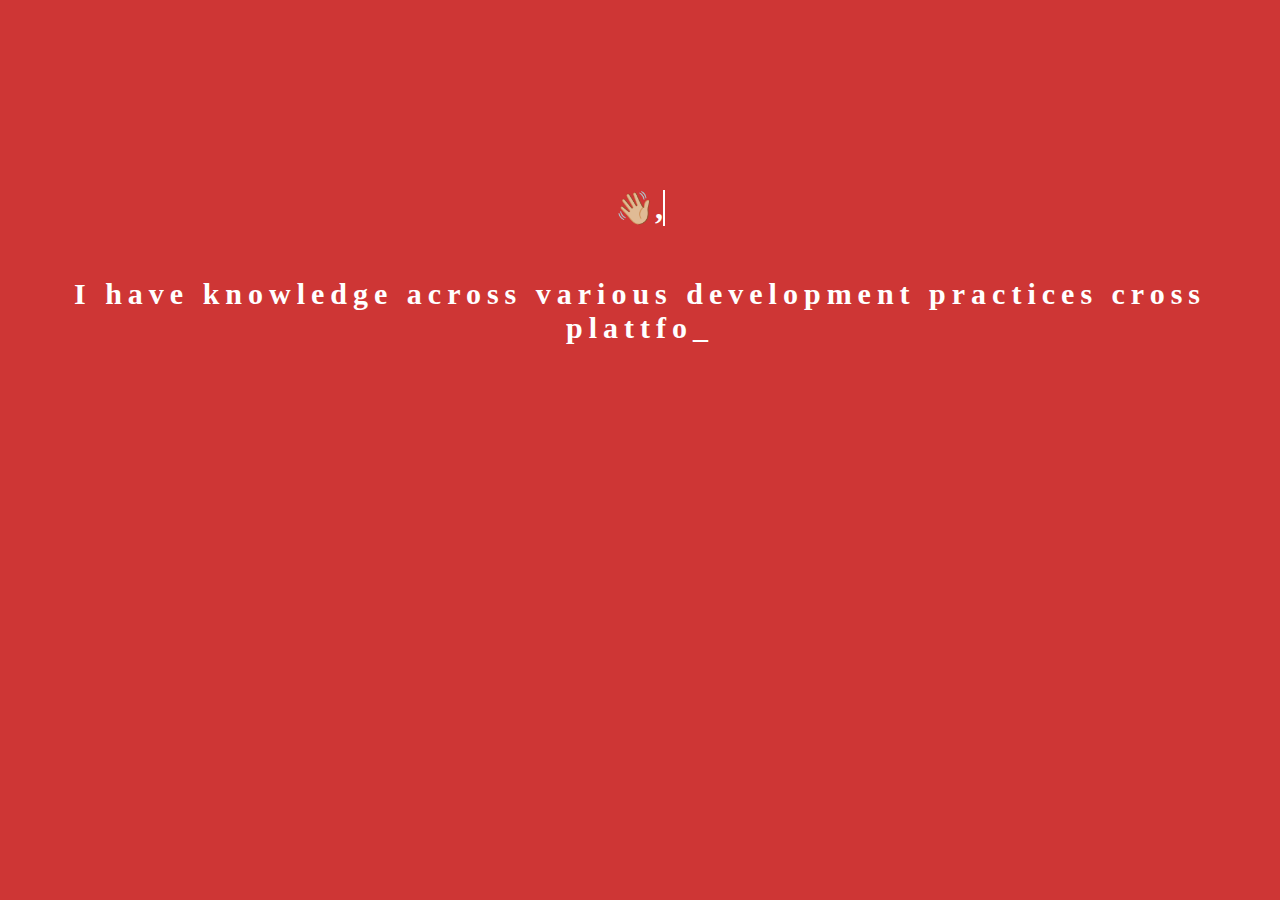
<file: index.html>
<!DOCTYPE html>
<html>

<head>
	<meta name="viewport" content="width=device-width, initial-scale=1.0">

	<title>Regedit</title>
	<style>
		body {
 	 background-color:#ce3635;;
 	 text-align: center;
  	 color:#fff;
  	 padding-top:10em;
}
		#text {
  	  font-family: 'Waiting for the Sunrise', cursive; 
 	  font-size:30px; 
 	  margin: 10px 50px; 
	  letter-spacing: 6px; 
	  font-weight: bold;
	  margin-top: 50px;
}

* { color:#fff; text-decoration: none;}
	</style>
</head>
<body>





<h1>
  <a href="/" class="typewrite" data-period="2000" data-type='[ "👋🏼, Im Emmanuel.🕶",
							     "I am a UI/UX devleloper👨‍🏭 who loves creating Stuff.🧎🏼",
							     "I love design 👨🏼‍🎨 and Innovation.🤖", "One day hope to found my StartUp.🙂🌈  " ,
							     "I code ⌨️ 🌊 in a variety of languages {🧈, 🥞 , 🧇 , 🥓 , 🥩 ,🍗 ,🍖 ,🦴} across various fields of Software Development. 👻"]'>
    <span class="wrap"></span>
  </a>
</h1>

	
	<div id="text"> <div id="typedtext"></div></div>

<script>


var TxtType = function(el, toRotate, period) {
        this.toRotate = toRotate;
        this.el = el;
        this.loopNum = 0;
        this.period = parseInt(period, 10) || 2000;
        this.txt = '';
        this.tick();
        this.isDeleting = false;
    };

    TxtType.prototype.tick = function() {
        var i = this.loopNum % this.toRotate.length;
        var fullTxt = this.toRotate[i];

        if (this.isDeleting) {
        this.txt = fullTxt.substring(0, this.txt.length - 1);
        } else {
        this.txt = fullTxt.substring(0, this.txt.length + 1);
        }

        this.el.innerHTML = '<span class="wrap">'+this.txt+'</span>';

        var that = this;
        var delta = 200 - Math.random() * 100;

        if (this.isDeleting) { delta /= 2; }

        if (!this.isDeleting && this.txt === fullTxt) {
        delta = this.period;
        this.isDeleting = true;
        } else if (this.isDeleting && this.txt === '') {
        this.isDeleting = false;
        this.loopNum++;
        delta = 500;
        }

        setTimeout(function() {
        that.tick();
        }, delta);
    };

    window.onload = function() {
        var elements = document.getElementsByClassName('typewrite');
        for (var i=0; i<elements.length; i++) {
            var toRotate = elements[i].getAttribute('data-type');
            var period = elements[i].getAttribute('data-period');
            if (toRotate) {
              new TxtType(elements[i], JSON.parse(toRotate), period);
            }
        }
        // INJECT CSS
        var css = document.createElement("style");
        css.type = "text/css";
        css.innerHTML = ".typewrite > .wrap { border-right: 0.08em solid #fff}";
        document.body.appendChild(css);
    };

	
</script>
<script>
// set up text to print, each item in array is new line
var aText = new Array(
"I have knowledge across various development practices cross plattform.", 
	"JS (Es6),",
	"NodeJS And Express,",
	"PHP,",
	"Python,",
	"C++,",
	"C#,",
	"Dart (Flutter)",
	"Kotlin,",
	"SQL",
	"React,",
  "TypeScript,",
  "ElectronJS,",
  "Java,",
	"EmojiCode🤔 (🤓).",
	"I'm also able to use their respective libraries, modules, packages,etc.",
	"I also use Version control and have experience In Project Management and Development.",
	" 🇳🇬 ",
);
var iSpeed = 10; // time delay of print out
var iIndex = 0; // start printing array at this posision
var iArrLength = aText[0].length; // the length of the text array
var iScrollAt = 20; // start scrolling up at this many lines
 
var iTextPos = 0; // initialise text position
var sContents = ''; // initialise contents variable
var iRow; // initialise current row
 
function typewriter()
{
 sContents =  ' ';
 iRow = Math.max(0, iIndex-iScrollAt);
 var destination = document.getElementById("typedtext");
 
 while ( iRow < iIndex ) {
  sContents += aText[iRow++] + '<br />';
 }
 destination.innerHTML = sContents + aText[iIndex].substring(0, iTextPos) + "_";
 if ( iTextPos++ == iArrLength ) {
  iTextPos = 0;
  iIndex++;
  if ( iIndex != aText.length ) {
   iArrLength = aText[iIndex].length;
   setTimeout("typewriter()", 500);
  }
 } else {
  setTimeout("typewriter()", iSpeed);
 }
}


typewriter();


	</script>









</body>

</html>
</file>
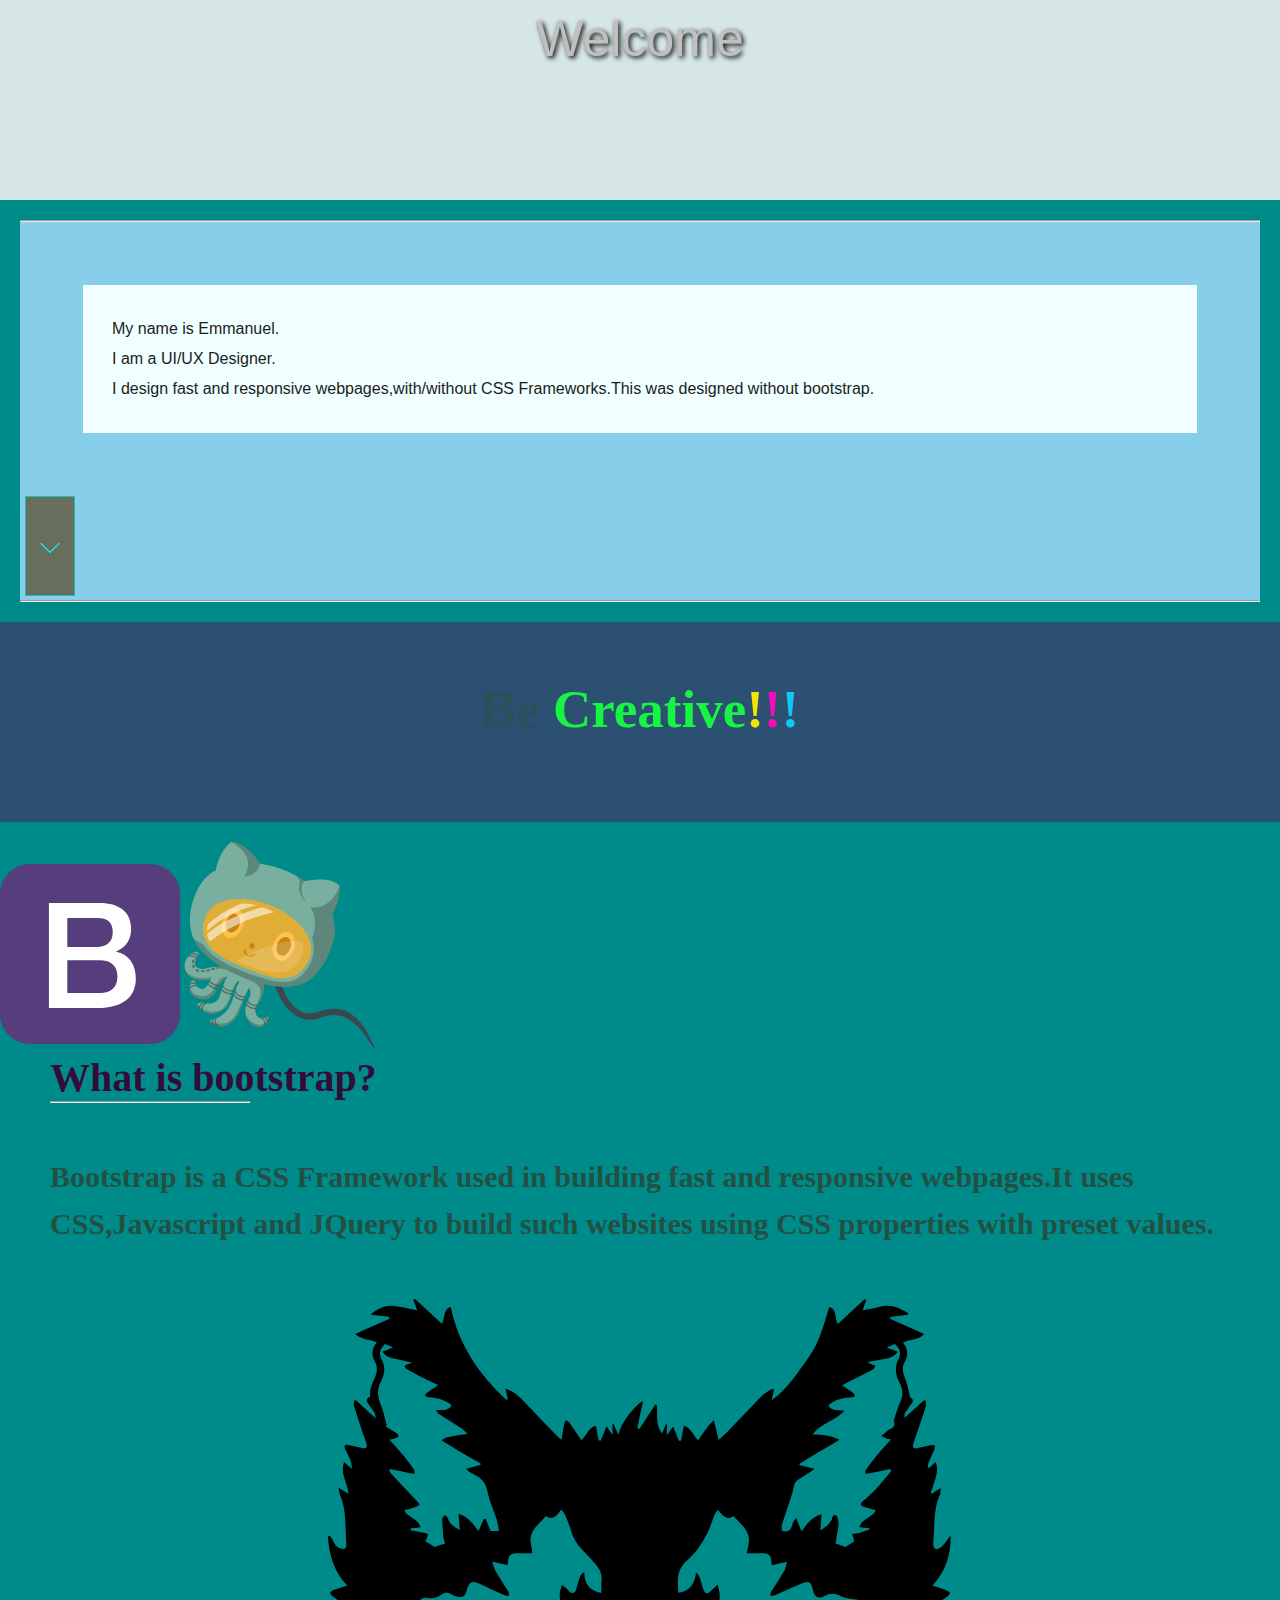
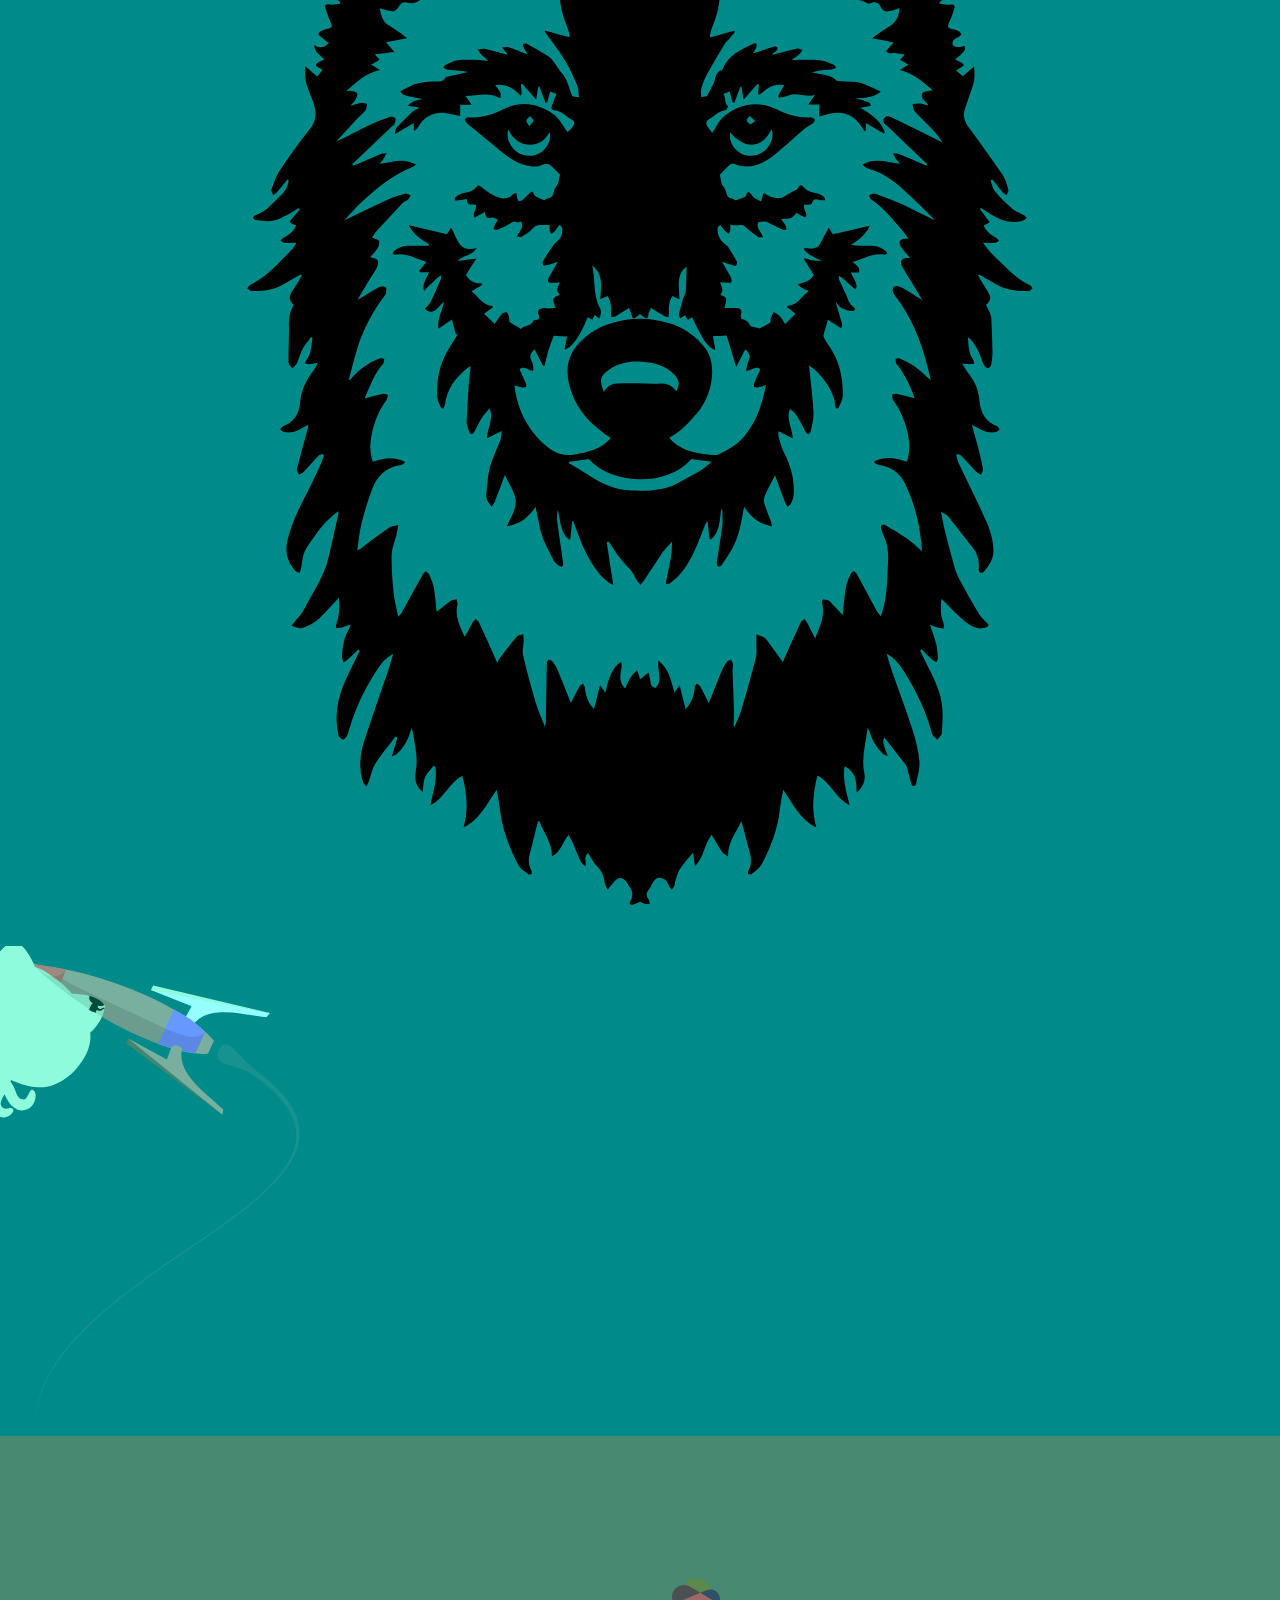
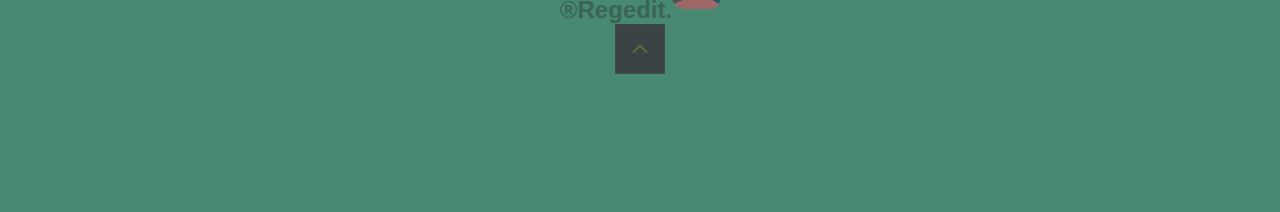
<file: RWD 2_zoom enabled.html>
<!DOCTYPE html>
<html>

<head>
	<meta name="viewport" content="width=device-width, initial-scale=1.0">

	<title>Sticky header</title>
	<style>
		* {
			box-sizing: border-box;
			margin: 0px;
		}

		body {
			background-color: azure;
		}

		@media screen and (min-width: 600px) {
			body {
				background-color: darkcyan;
			}

			#text {
				text-align: center;
			}

			header {
				height: 200px;
				color: #78b0a0;

			}

		}
	</style>
</head>

<body>
	<header style="margin: 0px;background-color: #d6e6e6;color: silver;">

		<p
			style="font-size: 50px;font-family: sans-serif;text-align: center;padding: 10px; text-shadow: 2px 2px 5px rgb(0, 0, 0);">
			Welcome</p>

	</header>
	<section id="Up" style="margin: 20px;background-color: skyblue;">
		<hr>
		<div
			style="margin:54px;font-family: 'Segoe UI', Tahoma, Geneva, Verdana, sans-serif;padding: 29px;color: #201c1c;background-color: azure;margin: 63px;">
			<p style="line-height: 30px;">My name is Emmanuel.<br>I am a UI/UX Designer. <br>I design fast and
				responsive webpages,with/without CSS
				Frameworks.This was designed without bootstrap. </p>
		</div>
		<a href="#Regedit"><svg
				style="border:1px solid #1fbbbb;box-sizing:border-box;width:50px;margin-left:5px;background-color:#625e43d9;"
				width="150" height="100" xmlns="http://www.w3.org/2000/svg" viewBox="0 0 24 32">
				<title>ActivityCenter_R10_chevron_July2017</title>
				<g id="Menus_dialogs_panels" data-name="Menus/dialogs/panels">
					<path d="M16.47,14.33l.44.44L12,19.67,7.09,14.77l.44-.44L12,18.79Z" style="fill: #13efff"></path>
				</g>
			</svg></a>
		<hr>
	</section>
	<section style="margin: 0px;background-color: #2c5071;color: silver;">
		<h1 style="font-size: 53px;padding: 57px;width: 100%;height: 200px;text-align: center;"><span
				style="color: #25570f3b;">Be</span>
			<span style="color:#18F444;">Creative</span><span style="color: #F2E407;">!</span><span
				style="color: #f90bbd;">!</span><span style="color: #12C8F2;">!</span></h1>
	</section>
	<br> <svg width="180" height="192" xmlns="http://www.w3.org/2000/svg" viewBox="0 0 612 612" focusable="false"
		role="img">
		<title>Bootstrap</title>
		<path fill="#563d7c"
			d="M612 510c0 56.1-45.9 102-102 102H102C45.9 612 0 566.1 0 510V102C0 45.9 45.9 0 102 0h408c56.1 0 102 45.9 102 102v408z">
		</path>
		<path fill="#fff"
			d="M166.3 133h173.5c32 0 57.7 7.3 77 22s29 36.8 29 66.5c0 18-4.4 33.4-13.2 46.2-8.8 12.8-21.4 22.8-37.8 29.8v1c22 4.7 38.7 15.1 50 31.2 11.3 16.2 17 36.4 17 60.8 0 14-2.5 27.1-7.5 39.2-5 12.2-12.8 22.7-23.5 31.5s-24.3 15.8-41 21-36.5 7.8-59.5 7.8h-164V133zm62.5 149.5h102c15 0 27.5-4.2 37.5-12.8s15-20.8 15-36.8c0-18-4.5-30.7-13.5-38s-22-11-39-11h-102v98.6zm0 156.5h110.5c19 0 33.8-4.9 44.2-14.8 10.5-9.8 15.8-23.8 15.8-41.8 0-17.7-5.2-31.2-15.8-40.8s-25.2-14.2-44.2-14.2H228.8V439z">
		</path>
	</svg>

	<svg width="192" height="210" viewBox="0 0 187 201" xmlns="http://www.w3.org/2000/svg"
		xmlns:xlink="http://www.w3.org/1999/xlink">
		<defs>
			<path
				d="M3.572 20.595c-4.858 13.383.535 27.963 1.975 31.11-7.354 11.475-6.092 25.84-3.046 37.662s10.137 23.746 19.506 30.262c14.043 9.767 35.542 8.926 35.542 8.926v2.123s-3.848 1.4-9.487 7.234c-4.286 4.434-7.24 4.563-10.116 3.321-2.414-1.042-2.037-4.44-2.43-10.276-.286-4.234-5.355-2.402-7.092 1.95-3.35 8.388-.162 16.054 6.47 19.015 10.746 4.797 22.655-7.428 22.655-7.428s1.412 8.811-1.1 11.553c-2.487 2.715-6.065 2.19-9.592-1.136-1.966-1.854-4.783-.292-4.407 2.377.715 5.091 4.445 9.938 10.53 9.938 7.479 0 15.306-4.102 14.937-14.676-.607-17.366 1.578-18.477 1.578-18.477s.833 6.869 4.005 19.226c2.196 8.55-4.629 12.59-9.599 14.315-4.2 1.457-6.557 5.28-1.307 6.47 8.236 1.869 15.048-.43 19.871-8.653 4.093-6.975 1.9-11.284-.587-23.327-1.035-5.015-1.14-10.242-1.14-10.242l1.727-.14s-.282 3.285 2.595 14.221c2.33 8.858 3.573 16.398-.71 24.876-1.494 2.958-9.24 8.487-4.786 9.62 4.693 1.194 11.293-.345 15.305-7.142 5.263-8.916 3.516-16.295.683-28.803-1.85-8.17-1.807-12.665-1.807-12.665s4.39 1.962 4.899 7.217c.843 8.687 2.914 15.865 8.927 19.105 8.652 4.662 14.926 1.901 17.66-2.104 1.894-2.777 2.134-8.775-.272-10.104-1.824-1.008-3.691 4.642-6.875 5.12-4.22.631-8.746-1.283-8.746-13.15 0-11.174-5.666-17.056-5.666-17.056s30.515-7.755 36.772-29.505c3.474-12.074 3.105-26.533-1.355-41.528-4.29-14.424-14.773-21.8-14.773-21.8s.577-14.52-8.636-27.186c-12.26-4.049-29.032 12.058-31.33 13.944-24.817-1.18-45.636 8.827-45.636 8.827S15.508 12.394 3.572 20.595z"
				id="a"></path>
		</defs>
		<g fill="none" fill-rule="evenodd">
			<path
				d="M186.2 200.45c-1.834-1.701-1.25-1.62-2.839-5.118-12.507-27.53-28.655-38.628-51.646-29.953-17.905 6.756-30.617-5.696-39.215-32.478-3.004-9.359-5.233-19.75-6.794-30.376a229.593 229.593 0 0 1-1.305-10.538 164.115 164.115 0 0 1-.271-2.97 72.8 72.8 0 0 1-.078-1.029l-.195-2.993-5.988.39.196 2.994c.038.533.059.809.085 1.124.072.893.165 1.924.28 3.08.328 3.292.77 6.93 1.34 10.814 1.605 10.927 3.9 21.627 7.017 31.338 4.2 13.084 9.585 23.386 16.416 30.077 8.422 8.25 18.76 10.66 30.63 6.18 19.73-7.444 33.826 2.773 47.536 25.152 2.205 3.599 3.798 4.732 4.831 4.305z"
				fill="#3D464F" fill-rule="nonzero"></path>
			<g transform="rotate(32 60.281 84.281)">
				<mask id="b" fill="#fff">
					<use xlink:href="#a"></use>
				</mask>
				<use fill="#78AF9F" xlink:href="#a"></use>
				<path
					d="M37.318 127.79s-4.153-.871-5.242 1.163c5.155-.845-1.4 12.464 8.517 12.792.436-5.279-3.275-13.954-3.275-13.954zm19.999 13.588c-.308 3.58 0 5.762 0 5.762L52 151.474l-12.72 3.152-9.022-1.414-2.058-5.574s5.33 5.778 14.51 3.255c9.18-2.524 11.945-5.935 14.607-9.515zm12.264-7.265c-.43 5.497 0 11.248 0 11.248l.7 4.322.27 6.832-4.876 8.352-10.132 4.062-16.425-2.214 2.758-7.791s5.357 8.645 13.667 5.497c8.31-3.148 10.179-7.53 9.41-16.224-.769-8.694 1.096-12.841 4.628-14.084zm10.944-2.11c.64.342 1.426.901 1.426.901l3.403 19.748.566 12.079-6.559 7.174-11.153 6.437-13.029-3.858 3.342-5.14s.585 5.888 11.688 3.14c11.103-2.747 13.77-9.828 13-18.522-.768-8.694-4.09-14.295-2.684-21.959zm13.05.074c1.238 2.367 2.784 5.973 2.784 5.973l6.644 36.23-21.14 12.397-11.361-7.257 8.011-6.018s-3.536 9.76 6.504 4.667c10.041-5.093 12.11-10.783 11.342-19.477-.768-8.694-2.783-17.356-2.783-26.515zm5.557 15.385l7.907 29.832 31.766-19.835-10.987-20.403-7.02 9.1s4.798-2.085 4.275 4.588c-.524 6.672-7.53 8.452-13.67 7.7-7.395-.906-12.271-10.982-12.271-10.982zM115.884.965l25.496-2.92 11.426 115.86S124.869 126.33 113.4 149.38c-10.533-1.693 2.506-28.551-23.165-24.184-10.154 1.727-16.47 2.424-22.845 3.205-7.043.862-8.907 3.115-10.731 4.696-1.527-1.581-3.852-.768-3.852-.768s-29.09-6.521-37.695-12.816c11.037 0 6.77.961 18.394 0 6.702 3.711 21.6 6.832 49.471 1.167 27.87-5.665 44.478-11.34 47.869-27.14 5.238-24.409-10.973-35.48-10.973-35.48s-2.278-17.5-17.006-24.454c19.256-8.88 13.017-32.64 13.017-32.64zM.211 20.997l24.09-15.738 14.423 18.657s4.783 10.01-6.555 18.268C31.678 15.24.211 20.997.211 20.997zm85.018-10.06s-6.903 13.415 12.984 21.369C78.995 27.037 83.455 17.95 78.896 16.428c-5.517-1.843-11.237-3.366-11.898-5.491 9.12-3.705 18.23 0 18.23 0z"
					fill="#000" opacity=".224" mask="url(#b)"></path>
				<g mask="url(#b)" fill="#000" fill-rule="nonzero" opacity=".327">
					<path
						d="M68.857 143.15c.277.367.8.878 1.578 1.381 1.698 1.097 3.826 1.598 6.362 1.178 1.924-.317 3.5-.947 4.757-1.802 1.157-.786 1.838-1.591 2.146-2.169l-1.336-.712a3.118 3.118 0 0 1-.337.46c-.333.394-.77.793-1.323 1.168-1.075.731-2.446 1.279-4.153 1.56-2.151.356-3.902-.056-5.295-.956a5.892 5.892 0 0 1-.924-.731 3.13 3.13 0 0 1-.27-.293l-1.205.916z">
					</path>
					<path
						d="M56.703 146.665c.187.212.55.46 1.127.683 1.214.466 2.989.655 5.44.44 2.115-.186 3.825-.88 5.156-1.926.962-.756 1.542-1.525 1.813-2.072l-1.356-.673a3.288 3.288 0 0 1-.294.447 6.058 6.058 0 0 1-1.098 1.107c-1.103.867-2.535 1.449-4.354 1.608-2.236.196-3.784.031-4.765-.345-.353-.136-.512-.245-.536-.272l-1.133 1.003zM82.328 141.597c.277.366.8.877 1.578 1.38 1.698 1.097 3.826 1.598 6.362 1.179 1.924-.318 3.5-.948 4.757-1.802 1.157-.786 1.838-1.592 2.146-2.17l-1.336-.712a3.118 3.118 0 0 1-.337.46c-.333.394-.77.793-1.323 1.169-1.075.73-2.446 1.278-4.153 1.56-2.151.356-3.902-.057-5.295-.956a5.892 5.892 0 0 1-.924-.732 3.13 3.13 0 0 1-.27-.292l-1.205.916zM96.835 142.373c.278.367.8.878 1.579 1.381 1.697 1.097 3.825 1.598 6.362 1.179 1.923-.318 3.5-.948 4.757-1.802 1.156-.786 1.838-1.592 2.145-2.17l-1.335-.712a3.118 3.118 0 0 1-.338.46c-.333.394-.77.793-1.322 1.168-1.076.731-2.447 1.279-4.154 1.561-2.15.356-3.902-.057-5.295-.956a5.892 5.892 0 0 1-.923-.732 3.13 3.13 0 0 1-.271-.292l-1.205.915z">
					</path>
					<path
						d="M97.094 145.48c.278.367.8.879 1.579 1.381 1.697 1.097 3.825 1.598 6.362 1.179 1.923-.318 3.5-.948 4.757-1.802 1.156-.786 1.838-1.592 2.145-2.17l-1.335-.712a3.118 3.118 0 0 1-.338.46c-.332.394-.77.793-1.322 1.169-1.076.73-2.447 1.278-4.154 1.56-2.15.356-3.902-.056-5.295-.956a5.892 5.892 0 0 1-.923-.732 3.13 3.13 0 0 1-.27-.292l-1.206.916zM126.248 156.89c.04-.096.088-.246.134-.444.358-1.537-.001-3.288-1.579-4.897a8.315 8.315 0 0 0-.885-.78c-2.118-1.622-4.09-1.86-5.698-1.247-.306.117-.53.24-.667.336l.87 1.24c.04-.028.154-.091.336-.16 1.13-.432 2.55-.26 4.24 1.034.27.208.511.42.724.637 1.183 1.208 1.433 2.427 1.186 3.494-.027.115-.05.187-.06.21l1.4.577zM81.8 171.461c-.09.142-.207.375-.319.69-.65 1.826-.32 3.964 1.623 6.08 2.03 2.212 4.147 2.748 5.945 2.28.218-.056.381-.116.485-.164l-.642-1.372c-.023.01-.1.039-.223.07-1.278.333-2.815-.056-4.451-1.839-1.543-1.68-1.781-3.227-1.311-4.547.072-.202.138-.335.17-.386l-1.277-.812z">
					</path>
					<path
						d="M79.716 173.272a3.404 3.404 0 0 0-.305.658c-.617 1.736-.305 3.768 1.538 5.774 1.926 2.098 3.936 2.606 5.646 2.162.208-.054.364-.111.464-.158l-.642-1.372a1.483 1.483 0 0 1-.202.064c-1.19.31-2.62-.053-4.152-1.72-1.442-1.572-1.664-3.012-1.226-4.242.066-.187.128-.309.157-.355l-1.278-.811zM66.75 164.754c-.364.191-.864.573-1.354 1.182-1.138 1.412-1.608 3.353-1.058 5.82.402 1.804 1.149 3.15 2.148 4.086.979.916 1.977 1.285 2.693 1.347l.13-1.51a2.246 2.246 0 0 1-.504-.135 3.819 3.819 0 0 1-1.285-.808c-.772-.723-1.368-1.797-1.705-3.31-.449-2.013-.093-3.483.759-4.54.204-.253.422-.461.637-.625.122-.093.208-.147.241-.164l-.701-1.343z">
					</path>
					<path
						d="M65.58 164.972c-.565.086-1.345.394-2.117 1.074-1.03.907-1.72 2.253-1.924 4.078-.235 2.093.229 3.699 1.166 4.841.477.583.968.927 1.332 1.089l.613-1.385c-.163-.072-.463-.283-.776-.664-.675-.824-1.021-2.022-.831-3.712.163-1.454.675-2.454 1.42-3.11.31-.273.64-.467.967-.597.187-.073.322-.108.376-.116l-.226-1.498zM52.71 156.25a3.41 3.41 0 0 0-.52-.165c-1.82-.445-3.89-.008-5.794 1.93-.236.24-.467.502-.691.785-1.91 2.41-2.213 4.665-1.533 6.51.123.335.252.58.352.727l1.253-.85a2.144 2.144 0 0 1-.186-.401c-.501-1.362-.273-3.06 1.3-5.045.19-.241.386-.462.583-.664 1.5-1.526 3.022-1.847 4.356-1.52.149.036.245.069.28.084l.6-1.39z">
					</path>
					<path
						d="M51.563 155.748a3.683 3.683 0 0 0-.835-.543c-1.592-.784-3.553-.737-5.708.641-.53.34-.991.703-1.385 1.089-1.476 1.446-1.891 3.009-1.696 4.337.016.109.034.192.05.249l1.46-.394-.013-.076a2.834 2.834 0 0 1 .084-1.129c.172-.645.543-1.287 1.174-1.905.318-.311.697-.61 1.141-.895 1.692-1.082 3.092-1.115 4.225-.558.252.125.417.242.483.302l1.02-1.118zM37.02 135.548c-.131-.308-.415-.708-.902-1.09-1.083-.852-2.687-1.191-4.854-.786-1.543.288-2.758.806-3.678 1.494-.938.701-1.42 1.435-1.59 1.98l1.445.452c.01-.036.062-.147.17-.311.197-.302.485-.612.88-.908.73-.546 1.73-.971 3.051-1.218 1.755-.328 2.916-.083 3.642.487.269.212.406.406.444.494l1.392-.594z">
					</path>
					<path
						d="M37.291 133.384c-.162-.372-.502-.878-1.069-1.375-1.175-1.03-2.821-1.52-4.948-1.2-1.724.261-3.01.904-3.902 1.821-.747.77-1.084 1.557-1.174 2.13l1.495.234a1.8 1.8 0 0 1 .12-.356 3.15 3.15 0 0 1 .644-.952c.656-.675 1.64-1.166 3.043-1.378 1.684-.255 2.884.103 3.726.84.224.198.405.408.544.615.078.116.122.198.135.227l1.386-.606zM129.433 155.097c.022-.073.048-.186.073-.336.228-1.396-.086-3.003-1.35-4.509-.536-.637-1.222-1.22-2.07-1.738-2.479-1.516-4.657-1.609-6.382-.815-.406.186-.695.38-.864.528l.994 1.142c.066-.058.236-.172.501-.294 1.276-.587 2.921-.516 4.963.732.71.434 1.271.91 1.7 1.42.95 1.131 1.177 2.296 1.014 3.289-.014.086-.026.139-.03.154l1.451.427zM68.758 146.593c.336.285.94.688 1.791 1.084 1.952.909 4.23 1.3 6.766.88 1.854-.306 3.36-.858 4.549-1.59 1.184-.73 1.857-1.488 2.145-2.04l-1.341-.701a2.417 2.417 0 0 1-.3.393 5.78 5.78 0 0 1-1.298 1.058c-1.018.628-2.338 1.111-4.001 1.386-2.216.366-4.191.028-5.881-.76a8.358 8.358 0 0 1-1.103-.614c-.18-.12-.298-.209-.348-.251l-.98 1.155z">
					</path>
					<path
						d="M55.287 148.923c.336.285.94.688 1.791 1.084 1.952.91 4.23 1.3 6.766.881 1.854-.306 3.36-.858 4.549-1.59 1.184-.73 1.857-1.488 2.145-2.041l-1.341-.7a2.417 2.417 0 0 1-.3.392 5.78 5.78 0 0 1-1.298 1.058c-1.018.628-2.338 1.112-4.001 1.387-2.216.366-4.191.027-5.881-.76a8.358 8.358 0 0 1-1.103-.614c-.18-.12-.298-.21-.348-.252l-.98 1.155zM82.488 145.039c.336.285.94.688 1.792 1.084 1.951.91 4.23 1.3 6.766.881 1.854-.306 3.359-.858 4.548-1.59 1.184-.73 1.857-1.488 2.145-2.041l-1.341-.7a2.417 2.417 0 0 1-.3.392 5.78 5.78 0 0 1-1.297 1.058c-1.02.628-2.339 1.112-4.002 1.387-2.216.366-4.191.027-5.881-.76a8.358 8.358 0 0 1-1.103-.614c-.18-.12-.298-.21-.348-.252l-.98 1.155z">
					</path>
				</g>
				<g mask="url(#b)" fill="#000" opacity=".332">
					<g transform="translate(31.778 132.531)">
						<ellipse cx="10.19" cy="11.569" rx="1.813" ry="1.165"></ellipse>
						<ellipse transform="rotate(38 5.008 10.275)" cx="5.008" cy="10.275" rx="1.813" ry="1.165">
						</ellipse>
						<ellipse transform="rotate(72 1.974 6.224)" cx="1.974" cy="6.224" rx="1.813" ry="1.165">
						</ellipse>
						<ellipse transform="rotate(-31 15.112 9.239)" cx="15.112" cy="9.239" rx="1.813" ry="1.165">
						</ellipse>
						<ellipse transform="rotate(-43 18.998 5.873)" cx="18.998" cy="5.873" rx="1.813" ry="1.165">
						</ellipse>
						<ellipse transform="rotate(-43 22.365 2.248)" cx="22.365" cy="2.248" rx="1.813" ry="1.165">
						</ellipse>
					</g>
				</g>
			</g>
			<g transform="rotate(32 -22.198 88.937)">
				<ellipse fill="#FFF" transform="rotate(-11 85.872 36.572)" cx="85.872" cy="36.572" rx="10.263"
					ry="14.603"></ellipse>
				<ellipse fill="#000" transform="rotate(-11 85.872 36.572)" cx="85.872" cy="36.572" rx="6.626"
					ry="9.434"></ellipse>
				<ellipse fill="#FFF" transform="rotate(-11 31.829 44.068)" cx="31.829" cy="44.068" rx="10.263"
					ry="14.603"></ellipse>
				<ellipse fill="#000" transform="rotate(-11 31.829 43.81)" cx="31.829" cy="43.809" rx="6.626" ry="9.434">
				</ellipse>
				<ellipse fill="#000" cx="59.5" cy="52.726" rx="2.598" ry="2.585"></ellipse>
				<path
					d="M54.88 60.365a6.628 6.628 0 0 0 5.53 2.958 6.625 6.625 0 0 0 6.286-4.505.774.774 0 0 0-.493-.981.78.78 0 0 0-.986.49 5.067 5.067 0 0 1-4.808 3.445 5.067 5.067 0 0 1-4.229-2.263.782.782 0 0 0-1.08-.219.773.773 0 0 0-.22 1.075z"
					fill="#000" fill-rule="nonzero"></path>
				<path
					d="M65.222 74.453C94.9 69.22 118.606 62.99 113.234 32.525c-3.16-17.923-29.78-28.211-59.456-22.978C24.1 14.78 2.605 33.55 5.766 51.475c4.92 27.907 29.78 28.211 59.456 22.978z"
					fill="#FFAD19" opacity=".772"></path>
				<path
					d="M99.184 23.207c10.68 10.447 7.471 27.17 1.309 33.195-8.484 8.293-17.118 12.402-46.78 16.837 8.301-16.837 31.475-46.585 45.471-50.032z"
					fill="#FFF" opacity=".155"></path>
				<path
					d="M47.681 15.703c6.245-2.31 12.407-2.295 12.407-2.295S34.961 35.858 22.24 70.652c-3.259-1.034-5.98-4.495-5.98-4.495s5.443-22.942 31.421-50.454z"
					fill="#FFF" opacity=".542"></path>
				<path
					d="M29.467 22.728c5.994-3.682 13.272-6.416 13.272-6.416S23.122 32.557 14.52 63.46c-1.804-2.6-2.552-6.121-2.552-6.121s6.303-22.23 17.5-34.611z"
					fill="#FFF" opacity=".542"></path>
			</g>
		</g>
	</svg><br>
	<h2 style="margin-left: 50px;margin-right: 50px;font-size: 40px;color: #380434ef;">What is bootstrap?
		<hr style="width: 200px;color: #f90bbd;"  ><br><span style="color: #225143;font-size: 30px;">Bootstrap is a CSS
			Framework used in building fast and responsive webpages.It uses CSS,Javascript and JQuery to build such
			websites using CSS properties with preset values.</span> </h2><br>
	<svg version="1.1" id="Layer_1" xmlns="http://www.w3.org/2000/svg" xmlns:xlink="http://www.w3.org/1999/xlink"
		x="0px" y="0px" viewBox="0 0 500 500" style="enable-background:new 0 0 500 500;" xml:space="preserve">
		<g>
			<path d="M384.24,219.98c0.92,2.53,2.91,3.72,4.89,4.94c0.46,0.28,0.8,0.78,1.2,1.17c-0.53,0.27-1.05,0.73-1.6,0.77
		c-1.46,0.11-2.93,0.04-4.79,0.04c1.42,1.72,2.61,3.54,4.16,4.97c4.51,4.16,8.53,8.95,14.29,11.58c0.42,0.19,0.64,0.84,0.95,1.27
		c-0.51,0.34-1.01,0.97-1.53,0.99c-4.54,0.18-8.95-0.34-12.96-2.75c-2.11-1.27-4.25-2.49-6.37-3.73c-0.14,0.14-0.28,0.28-0.42,0.41
		c0.73,1.24,1.44,2.48,2.18,3.7c0.56,0.93,1.22,1.81,1.73,2.77c1.29,2.46,1.18,3.08-0.8,5.04c0.42,0.84,0.89,1.68,1.26,2.57
		c0.34,0.82,0.74,1.68,0.79,2.54c0.22,4.39,0.37,8.78,0.48,13.17c0.03,1.28-0.12,2.57-0.32,3.83c-0.17,1.1-0.21,2.72-1.71,2.51
		c-0.74-0.1-1.55-1.49-1.88-2.46c-1.09-3.11-2.26-6.13-4.54-8.59c-0.3-0.32-0.64-0.59-1.18-0.81c0.31,2.93,0.19,5.91,1.99,8.51
		c0.32,0.46,0.38,1.1,0.56,1.66c-0.6,0.08-1.21,0.27-1.8,0.22c-0.87-0.08-1.73-0.33-2.96-0.16c1.1,1.67,2.12,3.4,3.31,5.01
		c2.05,2.77,3.13,5.87,3.42,9.27c0.4,4.69,2.24,8.36,6.92,10.14c0.42,0.16,0.65,0.81,0.96,1.24c-0.5,0.36-0.95,0.95-1.49,1.03
		c-2.43,0.39-4.7-0.12-6.79-1.5c-0.76-0.51-1.64-0.84-2.56-1.3c0.95,3.41,1.88,6.56,2.7,9.75c0.62,2.42,1.2,4.86,1.61,7.32
		c0.12,0.73-0.42,1.56-0.66,2.35c-0.69-0.41-1.51-0.7-2.05-1.25c-1.92-1.98-3.71-4.07-5.62-6.06c-0.38-0.4-1.06-0.53-1.59-0.78
		c-0.17,0.11-0.35,0.21-0.52,0.32c0.32,1.11,0.5,2.28,0.98,3.31c3.53,7.45,7.24,14.82,10.64,22.32c1.71,3.78,2.97,7.77,2.92,12.04
		c-0.03,3.27-1.75,5.7-3.75,8c-0.29,0.33-1.13,0.55-1.48,0.37c-0.34-0.18-0.58-0.96-0.53-1.44c0.33-3.07-0.29-5.81-2.27-8.27
		c-3.17-3.94-6.2-7.99-9.37-11.93c-0.7-0.87-1.73-1.46-3.03-2.01c0.34,1.84,0.6,3.7,1.05,5.51c1.37,5.46,2.72,10.94,4.28,16.35
		c0.59,2.07,1.62,4.04,2.65,5.94c2.19,4.05,4.45,8.08,6.84,12.02c0.78,1.29,1.99,2.32,3.08,3.4c0.97,0.96,0.77,1.52-0.45,1.89
		c-2.57,0.79-4.92,0-6.9-1.46c-2.25-1.66-4.24-3.68-6.27-5.63c-1.37-1.32-2.61-2.77-4.11-4.05c-0.45,3.22-0.48,6.28,0.73,9.27
		c0.27,0.66,0.11,1.5,0.14,2.25c-0.7-0.11-1.42-0.14-2.09-0.34c-1.08-0.32-2.13-0.75-3.32-1.19c0.91,2.73,1.87,5.14,2.5,7.63
		c0.45,1.79,0.5,3.68,0.61,5.54c0.03,0.47-0.37,0.97-0.57,1.46c-0.51-0.26-1.12-0.42-1.52-0.79c-1.45-1.36-2.84-2.79-4.25-4.2
		c-0.2,0.16-0.41,0.33-0.61,0.49c0.8,1.63,1.59,3.26,2.39,4.88c2.67,5.4,5.61,10.75,6.24,16.84c0.37,3.53,0.09,7.15-0.16,10.71
		c-0.06,0.84-1.15,1.61-1.77,2.41c-0.68-0.74-1.73-1.38-1.97-2.24c-2.38-8.8-6.23-16.92-11.09-24.58c-1.61-2.53-3.39-4.98-6.66-6.8
		c0.67,2.27,1.12,4.1,1.73,5.86c2.82,8.09,5.83,16.12,8.46,24.27c1.25,3.88,2.25,7.94,2.58,11.98c0.24,2.91-0.77,5.93-1.32,8.88
		c-0.06,0.33-0.73,0.78-1.09,0.76c-0.3-0.02-0.69-0.62-0.81-1.03c-0.6-2.14-1.13-4.29-1.69-6.44c-0.06-0.24-0.18-0.49-0.33-0.69
		c-2.85-3.68-5.71-7.35-8.51-10.95c-0.63,1.82-0.59,1.98,1.36,7.27c-0.65-0.27-1.44-0.4-1.92-0.85c-2.52-2.39-4.27-5.27-5.17-8.65
		c-0.1-0.39-0.35-0.74-0.71-1.48c-0.84,6.2-2.58,11.89-1.32,17.86c0.51,2.4-0.3,4.56-1.87,6.42c-0.19,0.23-0.47,0.39-1.2,0.97
		c0.14-4.34-0.35-8.09-4.65-10.2c-0.83,5.18,0.73,9.94,1.98,15.26c-5.52-2.71-7.24-8.76-12.6-11.62c-1.66,6.75-2.44,13.2-0.43,20.23
		c-6.42-3.12-9.03-9.14-12.92-14.75c-0.51,2.9-1.07,5.32-1.32,7.76c-0.8,7.65-3.55,14.67-7.06,21.4c-0.83,1.58-2.63,2.67-4.06,3.89
		c-0.25,0.21-0.9-0.05-1.37-0.09c0.05-0.4-0.01-0.86,0.16-1.19c1.29-2.41,1.29-4.82,0.53-7.43c-1.14-3.92-2.02-7.91-3.27-11.95
		c-1.84,4.31-5.22,7.96-5.18,13.71c-0.96-0.66-1.82-0.97-2.24-1.59c-1.19-1.75-2.2-3.62-3.29-5.44c-0.25-0.42-0.53-0.83-0.89-1.41
		c-2.86,3.74-2.91,8.87-6.5,12.27c-0.29-2.08-0.52-3.74-0.75-5.35c-1.92,2.39-3.77,4.37-5.21,6.6c-0.91,1.4-1.23,3.19-1.77,4.82
		c-0.18,0.54-0.11,1.17-0.33,1.69c-0.21,0.51-0.64,0.93-0.98,1.39c-0.35-0.45-0.89-0.85-1.03-1.36c-0.45-1.72-1.6-2.88-3.19-3.2
		c-1.61-0.32-2.7,0.86-3.43,2.27c-0.35,0.68-0.67,1.42-1.16,2c-1.15,1.35-1.38,2.63-0.21,4.12c0.34,0.43,0.31,1.15,0.45,1.73
		c-0.65,0-1.32,0.12-1.93-0.03c-0.67-0.16-1.29-0.55-1.89-0.82c-0.94,0.39-1.85,0.91-2.83,1.14c-0.95,0.22-1.55-0.2-1.06-1.3
		c0.21-0.47,0.61-0.89,0.68-1.37c0.12-0.85,0.29-1.81,0.02-2.57c-0.37-1.07-1.17-1.98-1.72-3c-0.76-1.41-1.98-2.61-3.47-2.09
		c-1.19,0.42-2.04,1.87-3,2.89c-0.46,0.49-0.83,1.05-1.24,1.58c-0.32-0.56-0.74-1.09-0.92-1.69c-0.31-1.04-0.44-2.13-0.7-3.19
		c-0.4-1.65-1.21-2.94-2.48-4.19c-1.49-1.47-2.45-3.49-3.64-5.27c-1.54,1.16-0.97,3.01-0.72,4.78c-0.19,0.1-0.38,0.19-0.57,0.29
		c-0.56-0.63-1.32-1.17-1.66-1.9c-1.15-2.5-2.13-5.07-3.21-7.6c-0.37-0.86-0.86-1.66-1.36-2.61c-2.47,2.55-2.82,6.56-6.59,8.41
		c0.2-5.6-3.35-9.26-4.86-13.73c-0.18,0-0.37,0-0.55,0c-0.56,2.24-1.11,4.48-1.68,6.71c-0.45,1.8-0.83,3.62-1.39,5.38
		c-0.81,2.52-0.69,4.9,0.53,7.26c0.19,0.36,0.08,0.88,0.1,1.32c-0.47,0-1.11,0.2-1.39-0.03c-1.35-1.13-3.05-2.13-3.83-3.61
		c-3.54-6.71-6.28-13.73-7.16-21.37c-0.29-2.52-0.81-5.01-1.3-8.03c-3.97,5.57-6.49,11.69-12.96,14.72
		c2.01-6.95,1.29-13.41-0.46-20.16c-5.34,2.81-7.05,8.83-12.46,11.59c1.01-5.23,2.73-10.03,1.92-15.05
		c-0.22-0.13-0.44-0.26-0.66-0.39c-1.14,1.45-2.64,2.76-3.34,4.4c-0.71,1.67-0.64,3.67-0.95,5.78c-2.1-1.74-3.01-3.75-2.89-6.17
		c0.1-2.05,0.55-4.09,0.54-6.14c-0.01-1.97-0.37-3.94-0.66-5.89c-0.32-2.14-0.73-4.27-1.2-6.91c-0.35,0.9-0.57,1.37-0.71,1.86
		c-0.97,3.35-2.81,6.19-5.31,8.58c-0.4,0.39-1.11,0.46-1.8,0.72c0.79-2.68,1.47-5,2.15-7.33c-0.26-0.12-0.52-0.24-0.78-0.36
		c-0.38,0.51-0.75,1.03-1.14,1.53c-2.27,3.02-4.78,5.89-6.72,9.1c-1.28,2.12-1.73,4.74-2.59,7.11c-0.22,0.61-0.62,1.17-0.94,1.75
		c-0.43-0.56-1.06-1.06-1.26-1.69c-1.76-5.46-1.22-10.93,0.51-16.25c2.94-9.06,6.14-18.03,9.2-27.05c0.71-2.09,1.29-4.23,2.08-6.86
		c-3.04,1.66-4.71,3.85-6.22,6.14c-4.87,7.36-8.64,15.25-11.09,23.74c-0.21,0.73-0.33,1.54-0.73,2.16c-0.4,0.63-1.23,1.59-1.62,1.48
		c-0.71-0.19-1.65-0.99-1.77-1.67c-0.42-2.32-0.72-4.71-0.71-7.06c0.03-6.72,2.56-12.75,5.48-18.65c1.2-2.44,2.41-4.88,3.61-7.31
		c-0.18-0.16-0.37-0.32-0.55-0.48c-1.38,1.32-2.75,2.66-4.16,3.94c-0.46,0.42-1.06,0.69-1.6,1.03c-0.22-0.6-0.64-1.21-0.63-1.8
		c0.07-4.03,0.74-7.92,2.84-11.46c0.18-0.31,0.24-0.69,0.49-1.41c-1.3,0.43-2.29,0.82-3.32,1.08c-0.78,0.2-1.61,0.25-2.41,0.37
		c0.12-0.82,0.11-1.68,0.38-2.45c1.01-2.9,1.08-5.86,0.77-9.51c-1.74,1.87-3.15,3.32-4.47,4.84c-2.64,3.03-5.48,5.77-9.52,6.85
		c-0.49,0.13-1.04,0.34-1.49,0.23c-1.01-0.23-1.99-0.63-2.98-0.97c0.56-0.71,1.13-1.42,1.69-2.14c1.06-1.36,2.37-2.61,3.13-4.12
		c3.35-6.67,7.89-12.79,9.59-20.25c1.29-5.68,2.58-11.36,3.86-17.05c0.06-0.28,0.01-0.59,0.01-1.14c-3.66,2.53-6.39,5.65-8.8,9.05
		c-1.56,2.2-3.31,4.34-4.41,6.76c-0.88,1.94-0.9,4.28-1.33,6.43c-0.13,0.62-0.38,1.21-0.58,1.82c-0.59-0.29-1.32-0.43-1.74-0.88
		c-3.22-3.47-4.12-7.49-2.96-12.11c1.66-6.59,4.6-12.61,7.73-18.57c0.83-1.58,1.55-3.21,2.32-4.82c0.99-2.08,2.02-4.14,2.95-6.24
		c0.48-1.08,0.77-2.24,1.14-3.36c-0.14-0.14-0.28-0.29-0.41-0.43c-0.57,0.22-1.31,0.28-1.69,0.68c-1.96,2.03-3.79,4.17-5.74,6.21
		c-0.5,0.52-1.27,0.79-1.92,1.17c-0.26-0.78-0.9-1.65-0.74-2.31c1.39-5.51,2.93-10.99,4.42-16.48c0.03-0.11-0.03-0.24-0.09-0.67
		c-0.95,0.49-1.85,0.87-2.67,1.39c-2.04,1.3-4.25,1.83-6.62,1.42c-0.58-0.1-1.07-0.75-1.6-1.15c0.37-0.4,0.66-1,1.11-1.18
		c4.21-1.58,6.34-4.84,6.66-9.06c0.37-4.84,2.27-8.88,5.18-12.61c0.65-0.83,1.08-1.84,1.79-3.1c-1.45,0.27-2.5,0.54-3.56,0.64
		c-0.43,0.04-1-0.15-1.31-0.45c-0.15-0.14,0.04-0.87,0.28-1.16c2.13-2.57,1.93-5.74,2.48-8.72c-0.18-0.12-0.37-0.24-0.55-0.36
		c-1.11,1.53-2.4,2.97-3.28,4.63c-0.92,1.73-1.36,3.72-2.2,5.5c-0.38,0.81-1.24,1.4-1.87,2.1c-0.51-0.73-1.45-1.46-1.46-2.19
		c-0.06-4.15,0.12-8.3,0.19-12.45c0.02-1.13-0.11-2.28-0.03-3.4c0.09-1.31,0.21-2.64,0.55-3.9c0.26-0.97,0.88-1.84,1.33-2.75
		c-2-2.17-2.08-2.72-0.62-5.37c0.59-1.06,1.31-2.05,1.94-3.1c0.62-1.02,1.2-2.06,1.8-3.08c-0.12-0.14-0.25-0.27-0.37-0.41
		c-2.01,1.15-4.08,2.21-6.02,3.46c-4.01,2.59-8.48,3.11-13.08,3.01c-0.61-0.01-1.2-0.73-1.81-1.13c0.47-0.48,0.85-1.13,1.41-1.41
		c6.56-3.34,11.28-8.82,16.26-13.98c0.48-0.5,0.81-1.15,1.19-1.75c0.13-0.2,0.19-0.45,0.24-0.57c-1.55,0-3.08,0.08-4.6-0.04
		c-0.53-0.04-1.01-0.57-1.52-0.88c0.39-0.35,0.73-0.79,1.17-1.04c2.07-1.2,4.07-2.45,4.95-4.93c-0.46-0.11-0.93-0.13-1.3-0.34
		c-0.46-0.26-1.01-0.61-1.17-1.04c-0.09-0.25,0.5-0.77,0.81-1.14c1.03-1.23,2.06-2.46,3.1-3.68c-0.15-0.17-0.31-0.34-0.46-0.51
		c-1.44,0.88-2.82,1.87-4.32,2.6c-1.94,0.95-3.91,2.08-5.99,2.42c-2.12,0.35-4.39-0.14-6.59-0.35c-0.34-0.03-0.84-0.5-0.88-0.82
		c-0.04-0.29,0.37-0.87,0.69-0.96c4.33-1.25,6.89-4.75,9.97-7.63c1.57-1.47,2.64-3.1,3.09-5.16c0.07-0.31,0.06-0.63,0.09-0.94
		c-0.15-0.11-0.3-0.23-0.46-0.34c-1.3,1.63-2.58,3.28-3.92,4.87c-0.44,0.52-1.07,0.89-1.61,1.33c-0.26-0.77-0.94-1.69-0.72-2.29
		c0.95-2.57,1.83-5.26,3.33-7.51c3.6-5.38,7.27-10.76,11.43-15.7c3.42-4.05,2.73-7.97,1.07-12.17c-1.32-3.34-2.88-6.59-2.65-10.32
		c0.04-0.63,0.01-1.26,0.01-2.5c1.76,1.53,3.13,2.72,4.71,4.1c0.7-0.89,1.36-1.73,2.08-2.64c-0.48-0.27-1.2-0.65-1.9-1.08
		c-0.29-0.18-0.78-0.54-0.74-0.68c0.11-0.38,0.4-0.79,0.74-0.99c0.81-0.46,1.69-0.81,2.64-1.24c-1.5-1.78-4-2.62-3.98-5.8
		c2.19,1.78,3.73,0.97,5.68-0.58c-1.16-0.92-2.15-1.69-3.13-2.49c-0.37-0.3-1.02-0.73-0.97-0.99c0.09-0.46,0.54-1.01,0.97-1.21
		c0.98-0.45,2.03-0.77,3.08-1.02c1.28-0.31,1.45-0.89,0.92-2.08c-0.83-1.85-1.53-3.78-2.15-5.71c-0.4-1.26-0.09-1.87,1.53-1.61
		c1.33,0.21,2.76-0.17,4.15-0.29c0.02-0.23,0.05-0.46,0.07-0.69c-0.95-0.7-1.94-1.36-2.85-2.12c-0.45-0.37-1.11-0.96-1.05-1.36
		c0.06-0.45,0.77-0.95,1.3-1.16c1.65-0.63,3.35-1.12,5.33-1.77c-5.17-5.44-7.13-12.04-7.54-19.19c0.24-0.13,0.48-0.26,0.72-0.39
		c0.42,0.68,0.93,1.31,1.26,2.03c0.66,1.45,1.44,2.6,3.14,3.11c1.66,0.49,2.17-0.45,2.08-1.57c-0.55-6.55,0.2-13.28-2.56-19.55
		c-0.26-0.6-0.25-1.31-0.48-2.61c1.53,0.93,2.57,1.56,3.89,2.36c-0.28-4.26-3.5-7.95-1.71-12.5c1,0.91,1.8,1.64,2.98,2.71
		c0.12-2.92-1.26-4.76-2.06-6.78c-0.14-0.35-0.48-0.63-0.58-0.99c-0.13-0.44-0.33-1.1-0.12-1.36c0.23-0.27,0.91-0.32,1.36-0.23
		c1.82,0.36,3.64,0.77,5.44,1.22c1.62,0.41,2.06-0.36,1.68-1.74c-0.41-1.47-1.02-2.89-1.51-4.34c-1.14-3.39-2.31-6.77-3.35-10.19
		c-0.21-0.69,0.05-1.53,0.09-2.3c0.18-0.06,0.35-0.13,0.53-0.19c2.48,2.25,4.96,4.49,7.91,7.16c-0.27-1.08-0.29-1.74-0.58-2.23
		c-0.62-1.05-1.38-2.01-2.08-3c-0.73-1.04-1.55-2.07,0.16-2.99c0.14-0.08,0.31-0.31,0.29-0.44c-0.45-3,1.18-5.45,2.14-8.06
		c0.71-1.92,0.66-3.8-0.35-5.56c-1.51-2.63-1.08-5.04,0.81-7.4c-2.85-1.23-6.14-1.04-8.39-3.28c4.6-2.05,8.97-4,13.35-5.95
		c-0.05-0.24-0.09-0.47-0.14-0.71c-2.27-0.26-4.54-0.51-7.28-0.82c2.84-2.64,5.79-3.68,8.95-3.48c2.99,0.19,5.94,1.03,9.27,1.66
		c-0.62-1.58-1.07-2.75-1.53-3.91c0.24-0.14,0.48-0.28,0.71-0.42c3.44,3.19,6.88,6.37,10.46,9.69c1.4-2.28,0.16-5.32,3.47-6.68
		c3.02,14.75,11.03,26.43,21.77,36.4c0.17-0.08,0.34-0.17,0.51-0.25c-0.27-1.27-0.55-2.53-0.91-4.21c3.1,1.11,5.11,2.8,6.97,4.77
		c4.5,4.76,9.04,9.48,13.58,14.21c0.25,0.26,0.58,0.46,1.33,1.05c0.41-2.34,0.73-4.31,1.11-6.26c0.1-0.52,0.37-1.02,0.56-1.52
		c0.49,0.33,1.12,0.57,1.43,1.02c1.58,2.24,3.07,4.54,4.65,6.9c2.18-1.79,2.68-4.8,5.69-5.65c0.38,2,0.75,3.91,1.12,5.83
		c0.25,0.03,0.5,0.06,0.76,0.09c0.7-1.72,1.41-3.44,2.31-5.66c0.92,1.35,1.51,2.22,2.32,3.43c0-1.63,0-2.96,0-4.29
		c0.13-0.03,0.26-0.05,0.39-0.08c0.62,1.37,1.25,2.75,1.87,4.12c1.52-5.09,4.63-8.8,8.19-12.2c0.33-0.32,0.84-0.45,1.45-0.77
		c-0.78,3.65-1.51,7.03-2.23,10.41c0.28,0.13,0.55,0.25,0.83,0.38c2.07-3.19,4.14-6.39,6.2-9.58c0.21,0.08,0.42,0.17,0.63,0.25
		c0.29,3.69-0.67,7.62,2.02,11.13c0.54-1.31,1.04-2.52,1.54-3.73c0.1,0.02,0.2,0.05,0.3,0.07c0,1.31,0,2.62,0,4.44
		c0.9-1.29,1.52-2.18,2.48-3.54c0.88,2.16,1.59,3.88,2.3,5.6c0.25-0.01,0.51-0.03,0.76-0.04c0.37-1.92,0.74-3.83,1.13-5.88
		c2.91,0.88,3.53,3.65,5.56,5.69c1.33-1.87,2.61-3.73,3.96-5.53c0.65-0.86,1.45-1.61,2.19-2.41c0.24,1,0.47,2,0.71,3.01
		c0.35,1.47,0.71,2.93,1.18,4.88c1.76-1.71,3.21-3.03,4.57-4.44c4.18-4.35,8.28-8.79,12.53-13.07c1.08-1.09,2.61-1.72,3.93-2.56
		c0.2,0.12,0.39,0.24,0.59,0.36c-0.27,1.27-0.55,2.55-0.9,4.19c6.3-4.54,10.1-10.71,14.32-16.59c4.29-5.98,6.05-12.9,8.13-19.84
		c3.27,1.1,1.99,4.26,3.38,6.59c3.56-3.3,7-6.49,10.45-9.69c0.23,0.12,0.46,0.25,0.69,0.37c-0.42,1.17-0.85,2.33-1.44,3.95
		c2.3-0.44,4.37-0.67,6.33-1.24c4.29-1.27,7.88,0.14,11.33,2.38c0.02,0.23,0.04,0.46,0.07,0.68c-2.28,0.29-4.57,0.57-6.85,0.86
		c-0.05,0.21-0.11,0.43-0.16,0.64c4.33,1.95,8.66,3.89,13.26,5.96c-1.96,2.46-5.47,1.92-8.21,3.34c1.98,2.48,2.16,5.03,0.55,7.84
		c-1.26,2.2-0.39,4.43,0.41,6.65c0.7,1.96,1.09,4.03,1.61,6.05c0.06,0.24-0.04,0.65,0.08,0.72c2.46,1.43,0.5,2.6-0.17,3.88
		c-0.69,1.31-2.28,2.24-1.87,4.27c2.64-2.39,5.12-4.64,7.6-6.89c0.22,0.06,0.43,0.12,0.65,0.17c0,0.87,0.21,1.81-0.04,2.61
		c-1.07,3.41-2.28,6.78-3.43,10.17c-0.49,1.45-1.05,2.88-1.43,4.36c-0.29,1.13,0.23,1.74,1.48,1.47c1.82-0.39,3.63-0.82,5.46-1.17
		c0.51-0.1,1.07,0.02,1.6,0.04c-0.09,0.57-0.08,1.19-0.3,1.72c-0.69,1.66-1.5,3.26-2.18,4.92c-0.25,0.61-0.27,1.31-0.39,1.97
		c0.15,0.09,0.3,0.19,0.46,0.28c0.79-0.72,1.58-1.44,2.59-2.37c0.98,2.23,0.6,4.26,0.05,6.24c-0.55,1.99-1.27,3.94-1.92,5.9
		c0.15,0.08,0.31,0.15,0.46,0.23c0.98-0.64,1.96-1.29,3.38-2.22c-0.05,1.1,0.11,1.83-0.14,2.36c-2.32,4.93-2.15,10.24-2.49,15.48
		c-0.08,1.28-0.14,2.57-0.2,3.85c-0.09,1.87,0.76,2.67,2.35,1.83c1.14-0.6,1.96-1.84,2.83-2.87c0.52-0.61,0.85-1.38,1.63-1.89
		c-0.02,7.33-1.9,13.95-7.17,19.36c2.08,0.71,3.9,1.24,5.65,1.95c1.52,0.62,1.53,1.33,0.21,2.26c-1.03,0.72-2.05,1.46-3.07,2.2
		c0.01,0.23,0.03,0.45,0.04,0.68c1.37,0.14,2.79,0.55,4.1,0.34c1.55-0.25,2.01,0.23,1.62,1.54c-0.56,1.89-1.15,3.81-2.06,5.55
		c-0.8,1.53-0.36,2.08,1.09,2.43c0.87,0.21,1.77,0.39,2.56,0.77c0.51,0.24,1.02,0.77,1.2,1.28c0.08,0.22-0.69,0.73-1.08,1.11
		c-0.04,0.04-0.11,0.06-0.17,0.09c-1.31,0.52-2.51,1.27-2.15,2.87c0.2,0.89,2.95,1.2,4.06,0.63c0.16-0.08,0.35-0.12,0.52-0.18
		c0.58,1.63,0.34,1.99-3.61,5.34c0.81,0.4,1.56,0.7,2.25,1.12c0.45,0.28,0.8,0.72,1.2,1.08c-0.36,0.29-0.7,0.6-1.09,0.85
		c-0.58,0.39-1.19,0.74-1.98,1.22c0.89,0.78,1.64,1.45,2.59,2.28c1.31-1.15,2.7-2.37,4.39-3.84c0.33,2.88,0.31,5.34-0.56,7.8
		c-1.03,2.89-1.97,5.81-2.98,8.7c-0.94,2.67-0.28,4.94,1.37,7.18c4.53,6.14,9.01,12.32,13.31,18.62c1.16,1.7,1.68,3.87,2.27,5.89
		c0.17,0.6-0.44,1.42-0.69,2.14c-0.55-0.41-1.21-0.74-1.64-1.25c-1.34-1.6-2.59-3.28-3.88-4.92c-0.25,0.14-0.5,0.27-0.74,0.41
		c0.56,1.46,0.8,3.19,1.76,4.31c2.12,2.47,4.52,4.75,6.99,6.87c1.23,1.05,2.9,1.58,4.35,2.4c0.4,0.23,0.68,0.65,1.02,0.98
		c-0.36,0.31-0.67,0.76-1.09,0.91c-4.42,1.57-8.43,0.38-12.25-1.93c-1.51-0.91-2.98-1.87-4.47-2.81c-0.15,0.15-0.3,0.3-0.44,0.45
		c0.89,1.18,1.77,2.35,2.66,3.52c0.4,0.52,0.82,1.02,1.23,1.54c-0.63,0.36-1.25,0.73-1.89,1.07
		C384.72,219.92,384.52,219.92,384.24,219.98z M276.13,169.66c1.05-2.05,1.9-3.65,2.69-5.29c0.87-1.79,0.56-4.34,3.23-4.97
		c0.11-0.03,0.17-0.33,0.24-0.51c2.24-5.35,7.16-7.45,11.89-9.76c0.38-0.18,0.94,0.01,1.42,0.03c-0.06,0.48-0.01,1-0.2,1.42
		c-0.36,0.79-0.87,1.51-1.31,2.26c1.64-0.23,3.02-0.84,4.42-1.37c1.32-0.49,2.65-0.97,4-1.31c0.37-0.09,0.96,0.25,1.25,0.58
		c0.12,0.14-0.19,0.84-0.48,1.11c-0.53,0.52-1.19,0.91-1.8,1.35c0.44,0.19,0.72,0.12,1.01,0.05c2.98-0.76,5.94-1.58,8.94-2.24
		c0.6-0.13,1.33,0.34,2,0.53c-0.37,0.55-0.64,1.21-1.12,1.62c-1.02,0.88-2.15,1.63-3.04,2.29c3.62,0,7.26-0.18,10.88,0.08
		c1.83,0.13,3.63,1,5.39,1.67c0.49,0.19,0.8,0.86,1.19,1.31c-0.6,0.22-1.18,0.56-1.8,0.64c-1.27,0.16-2.57,0.12-3.85,0.29
		c-1.24,0.16-2.47,0.47-4.11,0.8c3.72,1.08,7.46,0.55,10.03,3.44c0.05,0.06,0.25-0.02,0.38-0.01c1.91,0.1,3.82,0.28,5.73,0.29
		c3.95,0.04,7.1,2.19,10.98,3.86c-3.05,2.42-6.27,2.64-10.14,2.6c1.62,0.43,2.82,0.5,3.72,1.07c0.83,0.52,2.67,0.09,2.41,1.98
		c-1.23,0.19-2.36,0.37-4.01,0.63c4.31,2.69,8.12,5.08,9.56,9.6c-0.13,0.15-0.25,0.3-0.38,0.45c-2.26-1.31-4.52-2.62-7.04-4.09
		c0,1.22,0,2.05,0,2.87c-0.18,0.12-0.35,0.25-0.53,0.37c-1.72-3.08-3.72-5.7-7.26-6.78c-3.58-1.09-6.84,0-10.41,1.06
		c0-1.77,0-3.2,0-4.7c-1.42,0-2.62,0-4.31,0c0.98-1.37,1.66-2.33,2.65-3.71c-3.69,1.03-6.93-1.23-10.32,0.14
		c-1.14,0.46-2.42,0.58-3.64,0.86c-0.18-0.15-0.36-0.3-0.54-0.45c0.82-1.47,1.64-2.95,2.49-4.48c-2.87-0.36-5.53,0.26-7.79,2.37
		c-0.6,0.56-1.3,1.02-1.95,1.52c-0.16-0.11-0.32-0.23-0.48-0.34c0.1-1.23,0.21-2.45,0.31-3.68c-0.16-0.12-0.33-0.24-0.49-0.36
		c-1.71,1.95-3.41,3.89-5.49,6.26c-0.32-2.03-0.56-3.57-0.8-5.12c-0.13-0.03-0.27-0.06-0.4-0.09c-0.8,2.13-1.6,4.26-2.4,6.38
		c-0.23-0.04-0.47-0.08-0.7-0.13c-0.37-1.44-0.74-2.87-1.1-4.26c-0.73,0.29-1.53,0.6-2.53,1c1.3,1.36,0.2,3.53,1.89,4.76
		c0.04,0.03-0.62,1.54-1.04,1.59c-2.82,0.3-4.53,2.53-6.8,3.75c-0.43,0.23-0.82,1.41-0.61,1.83c0.62,1.21,1.56,2.25,2.27,3.21
		c1.58-2.33,2.64-5.01,4.59-6.53c6.01-4.67,12.85-6.18,20.02-2.87c4.51,2.08,8.96,3.81,14.02,3.37c0.47-0.04,1.19,0.47,1.42,0.91
		c0.14,0.28-0.32,1.06-0.71,1.36c-0.96,0.74-2.13,1.21-3.05,1.99c-3.82,3.24-7.47,6.68-11.38,9.8c-4.71,3.76-9.73,6.78-16.17,4.17
		c-0.52-0.21-1.46-0.09-1.88,0.27c-1.33,1.15-2.5,2.47-3.87,3.88c0.17,0.94,0.42,2.33,0.67,3.71c0.75,0.87,1.48,1.85,1.71,2.94
		c0.29,1.39,0.67,2.39,2.25,2.62c0.57,0.08,1.09,0.56,1.43,0.75c1.13-0.4,2.14-0.72,3.12-1.13c0.36-0.15,0.78-0.45,0.94-0.79
		c0.79-1.76,0.98-1.81,2.23-0.3c0.33,0.39,0.6,0.89,1.01,1.15c0.87,0.56,1.82,0.99,2.74,1.48c0.24-0.86,0.47-1.72,0.72-2.58
		c0.03-0.12,0.1-0.23,0.32-0.69c0.69,0.4,1.38,0.75,2.02,1.17c1.09,0.73,4.44,1.07,5.21,0.6c1.45-0.89,2.97-1.68,4.44-2.55
		c0.64-0.38,1.48-0.73,1.77-1.32c0.64-1.33,1.4-1.07,2.04-0.27c1.42,1.79,3.43,2.08,5.45,2.51c0.87,0.19,1.72,0.7,2.46,1.24
		c0.36,0.27,0.43,0.93,0.63,1.41c-0.52,0.01-1.04,0.05-1.55,0.01c-1.37-0.11-3.05-1.31-3.64,1.18c-0.07,0.29-0.85,0.49-1.32,0.57
		c-0.61,0.1-1.25,0.02-1.76,0.02c-0.62,1.85,1.81,3.43,0.41,5c-1.46-0.77-2.66-1.4-3.37-1.77c-0.93,0.88-1.45,1.72-2.16,1.95
		c-1.09,0.35-2.32,0.27-3.83,0.41c0.74,1.1,1.32,1.86,1.78,2.68c0.22,0.4,0.23,0.92,0.33,1.39c-0.48,0.06-1.04,0.32-1.41,0.15
		c-1.8-0.81-3.55-1.74-5.33-2.6c-0.53-0.26-1.09-0.59-1.66-0.62c-0.85-0.05-1.72,0.12-2.65,0.21c-1.04,2.19,1.05,3.64,1.92,5.92
		c-0.91-0.09-1.65,0.06-2.09-0.24c-1.56-1.08-3.05-2.27-4.49-3.52c-0.7-0.61-1.09-1.31-2.35-1.01c-1.19,0.29-2.54-0.09-3.92-0.18
		c0,0.46,0.07,1.18-0.02,1.87c-0.08,0.58-0.36,1.14-0.56,1.71c-0.52-0.38-1.11-0.69-1.54-1.16c-0.64-0.69-1.17-1.49-1.8-2.32
		c-0.57,0.45-0.99,0.79-1.03,0.82c-0.3,3.26,0.96,5.43,3.3,7.03c0.36,0.25,0.7,0.59,0.93,0.97c1.14,1.83,2.28,3.67,3.3,5.57
		c0.19,0.36-0.05,1.14-0.36,1.52c-0.16,0.19-0.91-0.02-1.36-0.15c-1.22-0.36-2.42-0.78-4.11-1.33c1.36,2.37,2.45,4.18,3.43,6.05
		c0.28,0.54,0.42,1.36,0.21,1.89c-0.11,0.28-1.11,0.27-1.71,0.27c-0.86,0-1.72-0.12-2.67-0.2c1.16,3.19,1.16,3.19,0.1,4.89
		c2.7,1.23,2.7,1.23,1.56,5.17c1.45,0,2.79,0.03,4.12-0.01c2.28-0.07,2.9,0.69,2.32,2.8c-0.12,0.43,0.01,1.32,0.17,1.36
		c1.73,0.42,3.02,1.28,3.63,3.02c0.02,0.05,0.24,0.01,0.36,0.04c1.08,0.24,2.16,0.49,3.24,0.74c1.12-0.65,2.51-1.45,4.21-2.44
		c0-0.19-0.15-0.87,0.03-1.45c0.28-0.88,0.78-1.69,1.19-2.54c0.86,0.57,1.85,1.01,2.53,1.74c0.75,0.81,1.22,1.88,1.92,3
		c1.48-1.49,2.77-2.79,4.05-4.09c-1.16-0.86-2.24-1.67-3.31-2.47c0.03-0.18,0.05-0.36,0.08-0.54c4.05-0.13,5.44-3.63,8.39-5.8
		c-1.15-0.53-1.86-0.79-2.5-1.18c-0.58-0.35-1.09-0.83-1.83-1.41c4.57-1.4,4.57-1.4,6.35-3.69c-1.3-2.06-2.6-4.09-3.89-6.13
		c0.14-0.14,0.27-0.29,0.41-0.43c1.13,0.31,2.24,0.75,3.39,0.91c1.11,0.16,2.25,0.03,3.38,0.03c-3.94-1.55-7.01-3.38-7.29-4.87
		c0.45,0,0.88-0.04,1.3,0.01c3.45,0.41,4.39-0.1,6.01-3.31c0.74-1.45,1.52-2.89,2.5-4.75c0.7,1.14,1.26,2.05,1.6,2.61
		c4.95-1.13,9.69-2.22,14.43-3.31c-1.53,3.55-4.28,5.52-7.32,7.47c2.72,0.36,5.38,0.44,8.03,0.34c2.22-0.09,3.95,0.91,5.62,2.12
		c0.26,0.19,0.34,0.62,0.51,0.93c-0.37,0.17-0.78,0.54-1.1,0.47c-4.59-0.94-8.27,1.76-12.52,2.86c2.5,1.77,2.89,2.37,2.63,4.09
		c-1.04,0-2.12,0-3.3,0c2.52,4.55,2.72,5.38,1.78,6.61c-1.73-1.55-3.47-3.13-5.24-4.69c-0.33-0.29-0.76-0.48-1.15-0.72
		c0.01,0.51-0.14,1.08,0.05,1.51c0.82,1.88,1.79,3.69,2.61,5.56c0.82,1.86,1.25,3.89,3.05,5.22c0.99,0.73,0.38,1.61-0.48,1.55
		c-1.38-0.1-2.84-0.46-4.05-1.1c-0.95-0.5-1.6-1.59-2.38-2.42c0.31,1.9,1.13,3.58,1.5,5.35c0.33,1.61,1.61,3.31,0.55,4.89
		c-1.92-1.24-3.56-2.3-5.15-3.34c-0.64,2.23-1.16,4.05-1.68,5.86c-0.15,0.52,0.15,1.16,0.5,1.77c0.42,0.72,0.85,1.44,1.33,2.12
		c4.29,5.98,5.86,12.77,5.67,19.99c-0.04,1.51-0.91,3.01-1.5,4.47c-0.11,0.28-0.69,0.49-1.05,0.49c-0.17,0-0.43-0.57-0.48-0.91
		c-0.11-0.76,0-1.56-0.19-2.29c-1.26-4.74-4.1-8.5-7.54-11.87c-0.61-0.59-1.38-1.02-2.43-1.78c0.16,1.47,0.27,2.42,0.36,3.37
		c0.5,5.05,1.19,10.08,1.41,15.14c0.1,2.43-0.65,4.9-1.11,7.34c-0.08,0.41-0.6,0.73-0.92,1.09c-0.4-0.37-0.9-0.68-1.17-1.13
		c-0.58-0.99-0.97-2.11-1.58-3.08c-1.27-2.01-2.15-4.36-4.45-5.67c-1.6,3.91,0.99,7.37,1.1,11.44c-2.08-1.03-3.69-1.82-5.57-2.75
		c0,0.94-0.14,1.59,0.03,2.16c0.53,1.84,0.97,3.74,1.81,5.44c1.9,3.89,3.57,7.83,3.97,12.17c0.28,2.94,0.58,5.93-1.04,8.64
		c-0.26,0.44-0.81,0.7-1.22,1.05c-0.28-0.44-0.65-0.85-0.84-1.33c-1.32-3.52-2.61-7.05-4.05-10.97c-1.49,2.94-2.79,5.28-3.86,7.73
		c-0.41,0.95-0.62,2.23-0.34,3.19c0.7,2.43,1.74,4.75,2.61,7.13c0.19,0.52,0.23,1.09,0.4,1.93c-4.95-0.93-8.19-3.64-10.86-7.62
		c-0.18,0.79-0.29,1.21-0.36,1.63c-0.85,5-1.73,10-4.25,14.49c-1.3,2.32-2.8,4.53-4.3,6.73c-0.24,0.35-0.98,0.34-1.49,0.5
		c-0.11-0.52-0.39-1.07-0.32-1.56c0.69-4.76,1.54-9.5,2.14-14.28c0.26-2.09,0.04-4.23,0.04-6.35c-0.16-0.03-0.32-0.06-0.49-0.09
		c-0.51,4.14-0.52,8.47-3.79,11.59c-0.24,0-0.47,0-0.71,0c-0.25-2.35-0.51-4.69-0.76-7.04c-0.59,0.52-0.86,1.08-1.09,1.65
		c-1.42,3.5-2.68,7.08-4.29,10.49c-2.2,4.67-4.9,9.05-9.32,12.03c-0.4,0.27-1,0.25-1.51,0.36c0.01-0.47-0.05-0.96,0.04-1.42
		c0.61-3.07,1.35-6.12,1.86-9.2c0.32-1.93,0.31-3.91,0.46-6.05c-1.42,1.61-2.71,2.83-3.7,4.26c-2.61,3.78-5.07,7.66-7.61,11.49
		c-0.29,0.44-0.72,0.8-1.09,1.19c-0.38-0.45-0.82-0.86-1.13-1.35c-1.03-1.62-1.72-3.57-3.06-4.84c-2.43-2.31-4.47-4.84-6.21-7.67
		c-0.63-1.03-1.37-2-2.05-3c-0.24,0.07-0.47,0.15-0.71,0.22c0.84,5.5,1.68,11,2.56,16.74c-2.32-1.16-4.12-2.74-5.68-4.72
		c-3.83-4.86-6.34-10.38-8.44-16.13c-0.5-1.38-1.03-2.75-1.55-4.13c-0.13,0.04-0.26,0.08-0.4,0.12c-0.24,2.33-0.47,4.65-0.71,6.98
		c-0.23,0-0.47,0.01-0.7,0.01c-3.38-3.06-3.16-7.51-4.19-11.53c-0.28,1.51-0.44,2.99-0.25,4.42c0.72,5.47,1.57,10.92,2.33,16.39
		c0.06,0.44-0.06,1.14-0.35,1.33c-0.28,0.18-1,0-1.33-0.27c-0.75-0.6-1.6-1.23-2.01-2.05c-2.17-4.34-4.68-8.55-5.56-13.44
		c-0.43-2.4-0.95-4.79-1.51-7.56c-2.72,4.12-5.97,6.78-11.17,7.66c0.49-1.1,0.73-1.75,1.05-2.35c1.58-2.92,3.01-6.02,2.06-9.31
		c-0.79-2.72-2.41-5.2-3.95-8.37c-1.42,3.78-2.61,7.01-3.86,10.23c-0.29,0.75-0.8,1.42-1.21,2.13c-0.56-0.74-1.27-1.41-1.65-2.24
		c-0.37-0.79-0.62-1.76-0.53-2.62c0.37-3.61,0.54-7.3,1.46-10.78c0.94-3.56,2.73-6.89,4.03-10.36c0.37-0.99,0.36-2.14,0.59-3.6
		c-2.16,1.06-3.79,1.87-5.83,2.88c0.22-4.1,2.74-7.56,1.02-11.78c-1.08,1.33-2.07,2.33-2.79,3.5c-1.14,1.85-2.07,3.83-3.15,5.72
		c-0.23,0.4-0.7,0.9-1.08,0.91c-0.32,0.01-0.81-0.57-0.95-0.98c-0.42-1.27-1.02-2.59-0.97-3.87c0.2-5.44,0.57-10.88,0.94-16.31
		c0.12-1.74,0.43-3.47,0.65-5.18c-0.37-0.07-0.45-0.11-0.49-0.08c-5.12,3.88-8.91,8.6-9.64,15.27c-0.05,0.43-0.41,0.82-0.63,1.23
		c-0.34-0.23-0.86-0.39-1-0.71c-0.55-1.28-1.36-2.59-1.4-3.91c-0.25-7.08,1.19-13.76,5.19-19.76c1.02-1.53,1.95-3.12,2.92-4.69
		c-0.25,0.01-0.49,0.01-0.74,0.02c-0.48-1.81-0.96-3.63-1.53-5.81c-1.69,1.15-3.32,2.26-5.28,3.59c-0.55-3.78,1.55-6.9,2.1-10.51
		c-1.25,0.93-2.03,2.32-3.2,3.21c-1.5,1.14-3.19,0.75-4.14-0.52c0.77-0.92,1.75-1.74,2.27-2.79c1.42-2.86,2.66-5.82,3.92-8.76
		c0.17-0.39,0.03-0.9,0.03-1.36c-0.39,0.22-0.84,0.38-1.16,0.68c-1.75,1.64-3.46,3.31-5.44,5.21c-0.88-3.01,1.17-4.84,1.88-7.2
		c-1.16,0-2.26,0-3.37,0c-0.15-0.18-0.29-0.36-0.44-0.53c0.97-1.19,1.93-2.39,2.89-3.57c-3.99-0.98-7.73-3.75-12.35-2.73
		c-0.27,0.06-0.62-0.29-0.93-0.45c0.2-0.36,0.32-0.82,0.62-1.06c1.7-1.36,3.59-2.13,5.84-2.04c2.53,0.11,5.07,0.02,7.61,0.02
		c0.05-0.23,0.11-0.47,0.16-0.7c-3.11-1.65-5.94-3.57-7.91-7.26c5.31,1.23,10.07,2.33,14.91,3.45c0.43-0.66,1-1.53,1.65-2.53
		c2.52,4.09,2.98,9.94,10.02,7.94c-1.85,2.97-5.3,2.8-7.45,5.08c2.29-0.3,4.58-0.6,7.33-0.96c-1.53,2.37-2.84,4.41-4.11,6.38
		c1.47,2.2,3.32,3.62,6.26,3.25c-0.03,0.27-0.06,0.54-0.08,0.81c-1.24,0.73-2.48,1.46-4,2.35c2.82,2.17,4.33,5.55,8.32,5.77
		c-0.01,0.19-0.02,0.38-0.03,0.57c-1.09,0.78-2.18,1.57-3.39,2.43c1.42,1.35,2.74,2.61,4.15,3.96c1-1.44,1.8-2.76,2.79-3.91
		c0.38-0.44,1.3-0.8,1.8-0.64c0.45,0.14,0.81,1.01,0.96,1.61c0.21,0.91,0.2,1.87,0.24,2.24c1.72,1.05,3.07,1.88,4.43,2.71
		c1.26-1.55,4.23-0.87,4.99-3.41c0.04-0.12,0.47-0.16,0.72-0.16c1.66,0,1.8-0.86,1.23-2.14c-0.67-1.5,0.14-2.22,1.47-2.43
		c0.8-0.13,1.66,0.17,2.48,0.14c0.88-0.03,1.75-0.22,2.73-0.35c-1.45-3.53-1.45-3.53,1.68-5.2c-2.25-1.43-0.48-3.03-0.12-4.77
		c-1.04,0.11-1.93,0.28-2.81,0.28c-0.58,0-1.31-0.09-1.68-0.44c-0.23-0.22-0.03-1.09,0.21-1.54c1.04-1.96,2.17-3.87,3.54-6.28
		c-1.68,0.56-2.87,0.99-4.07,1.33c-0.49,0.14-1.28,0.31-1.51,0.07c-0.3-0.32-0.43-1.17-0.21-1.55c1.18-2.03,2.36-4.08,3.79-5.93
		c1.45-1.87,3.87-2.94,3.75-5.99c-0.04-1.08,0.06-1.72-1.16-2.25c-0.65,0.88-1.29,1.82-2.02,2.69c-0.28,0.34-0.78,0.49-1.18,0.73
		c-0.21-0.43-0.54-0.84-0.59-1.29c-0.09-0.86-0.03-1.74-0.03-2.19c-1.05,0-1.81-0.01-2.57,0c-1.59,0.03-3.04-0.08-4.24,1.6
		c-0.95,1.32-2.64,2.14-4.09,3.04c-0.42,0.26-1.14,0.04-1.9,0.04c0.92-2.23,3-3.68,1.74-6.03c-0.6,0.13-1.41,0.57-1.76,0.33
		c-1.19-0.82-1.82-0.01-2.69,0.53c-1.42,0.86-2.92,1.6-4.45,2.24c-0.57,0.24-1.32,0.05-1.98,0.05c0.2-0.62,0.34-1.27,0.63-1.85
		c0.33-0.68,0.8-1.29,1.22-1.96c-0.91-0.35-1.85-1.08-2.45-0.87c-1.92,0.67-2.51-0.25-2.76-2.15c-1.37,0.78-2.56,1.45-3.99,2.26
		c-1.08-1.75,0.92-3.25,0.59-4.99c-1.33-0.47-3.66,0.69-3.61-2.36c-1.31,0.22-2.42,0.43-3.54,0.58c-0.39,0.05-0.81-0.07-1.21-0.11
		c0.09-0.39,0.05-0.97,0.3-1.14c0.85-0.6,1.74-1.3,2.72-1.53c2.01-0.48,4.04-0.7,5.46-2.5c0.63-0.79,1.08-0.7,2.08,0.13
		c2.09,1.73,4.51,3.29,7.06,4.13c1.47,0.49,3.68,0.35,5.08-1.32c0.26-0.32,0.88-0.34,1.45-0.53c0.09,0.66,0.11,1.11,0.22,1.53
		c0.16,0.56,0.27,1.44,0.62,1.57c0.44,0.16,1.22-0.17,1.65-0.53c0.93-0.78,1.7-1.73,2.58-2.56c0.74-0.69,1.37-0.99,1.74,0.43
		c0.13,0.49,0.79,0.94,1.3,1.22c0.82,0.45,1.73,0.74,2.73,1.15c0.29-0.19,0.74-0.7,1.24-0.74c1.78-0.17,2.21-1.24,2.52-2.8
		c0.21-1.08,1.07-2.04,1.73-3.23c0.21-1.1,0.48-2.47,0.64-3.3c-1.39-1.38-2.5-2.62-3.76-3.66c-0.48-0.39-1.35-0.57-1.97-0.46
		c-1.18,0.2-2.3,0.96-3.45,0.98c-5,0.09-9.14-2.1-12.9-5.22c-4.73-3.93-9.53-7.77-14.25-11.7c-0.41-0.34-0.73-1.06-0.69-1.56
		c0.03-0.3,0.88-0.79,1.32-0.75c5.06,0.46,9.53-1.23,14.02-3.35c6.78-3.2,13.4-1.95,19.25,2.27c2.26,1.63,3.63,4.5,5.41,6.82
		c0.36-0.33,1.23-0.87,1.73-1.65c0.6-0.94,1.63-2.23-0.02-3.09c-2.29-1.19-3.96-3.47-6.81-3.7c-1-0.08-1.49-0.83-0.96-1.99
		c0.66-1.46,1.18-2.98,1.75-4.45c-1.08-0.39-1.87-0.68-2.5-0.91c-0.39,1.44-0.78,2.87-1.16,4.3c-0.22,0.01-0.44,0.03-0.66,0.04
		c-0.81-2.13-1.61-4.25-2.42-6.38c-0.12,0.06-0.24,0.12-0.36,0.18c-0.26,1.54-0.53,3.08-0.86,5.01c-2.06-2.36-3.73-4.29-5.41-6.21
		c-0.17,0.11-0.34,0.23-0.51,0.34c0.09,1.25,0.18,2.51,0.27,3.76c-0.17,0.16-0.34,0.31-0.51,0.47c-2.72-2.86-5.77-4.81-9.83-4.03
		c2.36,3.13,2.36,3.13,1.96,5.16c-4.39-2.58-8.96-1.01-13.56-0.93c0.78,1.1,1.46,2.05,2.44,3.44c-1.86,0-3.13,0-4.52,0
		c0,1.62,0,3,0,4.4c-1.93-0.39-3.7-0.82-5.49-1.11c-4.67-0.74-8.64,1.31-10.97,5.53c-0.28,0.51-0.82,0.89-1.24,1.32
		c-0.14-0.09-0.28-0.17-0.42-0.26c0-0.82,0-1.64,0-2.79c-2.49,1.47-4.71,2.78-7.48,4.41c0.35-1.23,0.34-2.1,0.77-2.56
		c1.86-2.01,3.81-3.96,5.81-5.83c0.76-0.71,1.78-1.14,2.69-1.7c-0.04-0.14-0.08-0.27-0.12-0.41c-1.16-0.17-2.33-0.34-4.03-0.58
		c1.82-2.1,4.14-2.19,5.68-2.66c-2.16-0.46-4.7-0.94-7.2-1.59c-0.55-0.14-0.95-0.89-1.42-1.35c0.46-0.28,0.91-0.58,1.39-0.83
		c0.57-0.3,1.19-0.49,1.74-0.82c2.79-1.69,5.83-2.07,9.03-2.25c1.88-0.1,4.21,0.61,5.61-1.58c0.1-0.16,0.46-0.18,0.71-0.24
		c2.57-0.6,5.15-1.19,7.98-1.85c-0.82-0.18-1.42-0.38-2.03-0.44c-2.11-0.22-4.22-0.37-6.32-0.61c-0.43-0.05-0.83-0.4-1.25-0.61
		c0.21-0.35,0.34-0.88,0.65-1.02c1.61-0.73,3.22-1.74,4.91-1.94c2.84-0.33,5.75-0.15,8.63-0.1c1.1,0.02,2.2,0.27,3.31,0.42
		c-0.74-0.96-1.66-1.53-2.42-2.27c-0.67-0.65-1.17-1.48-1.74-2.23c0.96-0.1,1.92-0.21,2.88-0.27c0.24-0.02,0.49,0.13,0.74,0.19
		c2.71,0.69,5.43,1.38,8.14,2.07c-0.02-0.5-0.44-0.61-0.66-0.87c-0.53-0.61-0.96-1.3-1.44-1.96c0.83-0.03,1.74-0.3,2.48-0.06
		c2.34,0.77,4.62,1.74,7.47,2.83c-0.73-1.23-1.23-1.94-1.59-2.72c-0.2-0.42-0.18-0.95-0.25-1.42c0.48-0.04,1.06-0.27,1.41-0.08
		c2.75,1.51,5.5,3.01,8.15,4.69c2.65,1.68,3.76,4.76,5.81,7.05c1.99,2.22,2.59,5.69,3.85,8.75c0.59,0.1,1.31,0.22,2.64,0.44
		c-0.22-1.68-0.12-3.18-0.64-4.42c-1.42-3.36-2.89-6.73-4.75-9.86c-1.91-3.22-4.31-6.15-6.49-9.22c-0.53-0.74-1.04-1.5-1.56-2.25
		c0.14-0.09,0.27-0.18,0.41-0.27c3.02,0.83,6.04,1.67,9.06,2.5c0.13-0.2,0.27-0.39,0.4-0.59c-0.36-1.19-0.63-2.42-1.11-3.57
		c-1.66-3.93-2.75-8-2.87-12.26c-0.04-1.21,0.52-2.44,0.88-4.02c0.88,0.73,1.28,1.03,1.64,1.38c0.42,0.4,0.77,0.87,1.21,1.24
		c1.34,1.1,2.27,0.79,2.73-0.84c0.47-1.66,0.93-3.33,1.5-4.96c0.2-0.56,0.7-1.02,1.06-1.53c0.2-0.03,0.4-0.07,0.59-0.1
		c0.02,4.55,2.14,7.21,6.71,8c0-1.7-0.14-3.24,0.03-4.74c0.28-2.51-0.64-4.53-2.21-6.33c-1.61-1.84-3.23-3.67-4.96-5.39
		c-2.23-2.22-3.9-4.7-4.74-7.78c-0.57-2.09-1.45-4.1-2.28-6.1c-0.29-0.7-0.88-1.28-1.55-2.22c-1.74,2.7-3.59,4.31-5.96,2.49
		c-1.47,1.59-2.77,2.99-4.06,4.4c-0.3,0.33-0.54,0.7-0.79,1.07c-1.57,2.35-1.31,4.86-0.67,7.42c0.15,0.61,0.16,1.25,0.21,1.66
		c-2.33,0-4.37-0.02-6.41,0c-1.96,0.02-3,1.07-3.12,3.08c-0.03,0.49-0.08,0.98-0.13,1.58c-1.92-0.44-3.69-0.84-6.08-1.39
		c0.51,1.5,0.7,2.61,1.24,3.53c1.65,2.8,3.45,5.51,5.15,8.28c0.24,0.4,0.24,0.94,0.35,1.41c-0.52,0.02-1.12,0.21-1.56,0.02
		c-3.02-1.31-6.06-2.59-9-4.08c-4.01-2.03-5.02-1.67-6.25,2.6c-0.5,1.73-1.5,2.38-3.35,1.99c-0.8-0.17-1.59-0.51-2.3-0.92
		c-1.42-0.84-2.73-0.93-4.09,0.14c-1.61,1.28-3.47,1.47-5.48,1.24c-0.81-0.09-1.87,0.05-2.46,0.52c-1.7,1.35-3.49,1.9-5.56,1.29
		c-1.41-0.41-2.24,0.09-2.97,1.34c-1.21,2.06-2.21,2.38-4.51,1.77c-0.95-0.25-1.88-0.57-3.08-0.93c0.48,2.93,1.21,5.3,3.61,6.81
		c1.41,0.89,2.83,1.75,4.2,2.69c0.91,0.62,1.74,1.35,2.93,2.27c-3.01,0.58-5.49,1.05-8.31,1.59c1.13,1.3,2.03,2.33,3.31,3.8
		c-2.73,0.32-5.06,0.59-7.7,0.9c0.85,0.94,1.33,1.48,1.85,2.06c-1.12,0.66-2.06,1.22-3.27,1.94c1.27,0.78,2.08,1.29,3.42,2.11
		c-5.68,1.34-9.3,4.82-13.03,8.17c0.58,0.07,1.1-0.18,1.55-0.08c0.93,0.21,2.29,0.37,2.6,0.98c0.31,0.62-0.34,1.82-0.77,2.67
		c-0.34,0.67-0.98,1.2-1.84,2.2c1.74-0.49,2.87-0.95,4.05-1.09c0.79-0.09,1.63,0.28,2.44,0.44c-0.2,0.87-0.15,1.93-0.65,2.56
		c-1.08,1.34-2.5,2.4-3.68,3.67c-2.61,2.78-5.16,5.62-7.73,8.44c4.36-1.99,8.42-4.26,12.6-6.28c2.75-1.33,5.66-2.37,8.55-3.39
		c0.56-0.2,1.78,0.13,1.96,0.54c0.26,0.59-0.07,1.51-0.32,2.22c-0.13,0.37-0.66,0.59-0.98,0.9c-5.19,4.95-10.37,9.91-15.55,14.86
		c0.14,0.18,0.29,0.36,0.43,0.54c0.39-0.16,0.78-0.31,1.17-0.48c3.17-1.38,6.32-2.8,9.52-4.11c0.67-0.28,1.52-0.14,2.28-0.2
		c-0.36,0.67-0.68,1.37-1.1,2.01c-0.4,0.61-0.9,1.15-1.61,2.03c5.05-0.61,9.67-2.54,14.32,0.43c-2.54,1.49-5.28,2.49-7.78,3.94
		c-2.6,1.5-5.03,3.34-7.38,5.21c-2.36,1.87-4.62,3.89-6.79,6c-2.1,2.04-4.03,4.27-6.1,6.49c5.77-2.77,11.26-5.49,16.84-8.03
		c2.26-1.03,4.68-1.72,7.08-2.39c0.54-0.15,1.29,0.48,1.95,0.75c-0.35,0.57-0.6,1.25-1.08,1.67c-0.56,0.5-1.47,0.63-1.97,1.16
		c-3.4,3.59-6.76,7.23-10.08,10.9c-0.81,0.9-1.44,1.96-1.94,2.66c1.12,0.55,2.6,0.83,2.77,1.47c0.24,0.9-0.26,2.19-0.82,3.08
		c-0.79,1.25-1.93,2.27-2.7,3.15c1.08,0.44,2.57,0.6,2.94,1.33c0.4,0.79-0.02,2.22-0.5,3.16c-0.9,1.76-2.13,3.36-3.17,5.05
		c-1.41,2.31-2.77,4.66-4.15,6.99c0.76-0.14,1.18-0.53,1.66-0.83c2.23-1.39,4.42-2.85,6.74-4.05c0.69-0.36,1.97-0.24,2.59,0.2
		c0.39,0.27,0.13,1.57,0.04,2.39c-0.04,0.34-0.36,0.67-0.59,0.98c-5.29,6.98-9.09,14.68-11.36,23.14c-0.86,3.22-1.73,6.44-2.6,9.66
		c0.65-0.18,0.93-0.51,1.22-0.83c2.97-3.4,6.55-5.95,10.75-7.58c0.55-0.21,1.28,0.05,1.93,0.1c-0.13,0.65-0.03,1.52-0.41,1.93
		c-3.24,3.47-4.72,7.88-6.65,12.06c-0.24,0.53-0.4,1.1-0.53,1.48c2.33-0.62,4.52-1.27,6.76-1.74c0.7-0.15,1.51,0.2,2.27,0.32
		c-0.21,0.76-0.24,1.66-0.67,2.26c-3.19,4.4-5.08,9.35-5.92,14.64c-0.49,3.07-0.4,6.24,0.69,9.24c4.34-1.38,8.51-2.22,12.65,0.17
		c-0.5,0.61-1.01,1.04-1.57,1.11c-5.8,0.75-9.41,4.3-11.38,9.45c-1.71,4.47-3.05,9.12-4.21,13.77c-0.82,3.3-1.06,6.75-1.56,10.13
		c0.95-0.26,1.36-0.73,1.85-1.1c3.54-2.63,7.04-5.31,10.67-7.81c0.95-0.65,2.33-0.69,3.51-1.01c-0.25,1.32-0.46,2.64-0.77,3.94
		c-0.62,2.59-1.78,5.15-1.84,7.75c-0.11,4.87,0.26,9.76,0.73,14.62c0.3,3.06,1.14,6.06,1.83,9.57c0.7-0.76,1.01-0.99,1.18-1.3
		c2.79-5.03,5.56-10.07,8.36-15.1c0.29-0.52,0.76-0.95,1.15-1.42c0.47,0.38,1.14,0.68,1.36,1.17c0.72,1.67,1.54,3.37,1.84,5.14
		c0.59,3.55,0.87,7.15,1.14,9.55c1.57-1.22,3.51-2.81,5.55-4.26c0.6-0.42,1.49-0.43,2.25-0.63c0.11,0.72,0.43,1.5,0.28,2.16
		c-1.06,4.57,0.98,8.43,2.86,12.51c1.18-1.78,2.05-3.66,3-5.5c0.29-0.56,0.81-1,1.23-1.5c0.44,0.4,1.06,0.72,1.29,1.23
		c2.14,4.64,4.22,9.3,6.31,13.96c0.26,0.59,0.53,1.17,0.88,1.96c0.49-0.86,0.74-1.46,1.13-1.96c2.18-2.82,4.32-5.66,6.63-8.37
		c0.47-0.55,1.58-0.57,2.39-0.83c0.07,0.84,0.21,1.69,0.19,2.53c-0.06,1.92-0.66,3.93-0.24,5.72c1.45,6.22,3.13,12.39,4.95,18.51
		c0.95,3.19,2.37,6.23,3.58,9.34c0.38-1.22,0.37-2.3,0.38-3.37c0.11-7.18,0.21-14.36,0.37-21.53c0.01-0.44,0.4-1.18,0.69-1.22
		c0.45-0.07,1.15,0.22,1.44,0.59c0.76,1.01,1.52,2.08,2,3.24c1.83,4.39,3.55,8.82,5.25,13.08c1.06-2.06,2.16-4.28,3.35-6.44
		c0.28-0.5,0.9-0.8,1.36-1.2c0.28,0.58,0.73,1.15,0.8,1.76c0.33,3,1.16,5.75,3.54,8.25c0.79-3.12,1.53-6.03,2.37-9.37
		c0.89,1.29,1.41,2.04,2.05,2.97c1.23-4.63,1.89-9.25,6.15-12.1c0.26,0.92,0.33,1.79,0.15,2.6c-0.64,2.87-0.94,5.65,1.48,7.84
		c1-2.52,2.1-5.12,4.66-7.13c0.44,1.34,0.8,2.4,1.17,3.53c1.09-0.89,2.03-1.65,3.28-2.66c0.28,1.21,0.46,1.93,0.61,2.66
		c0.16,0.82,0.12,1.74,0.5,2.43c0.29,0.53,1.1,0.77,1.46,1c3.38-2.68,0.55-6.74,1.27-10.77c4.29,3.45,5.01,8.05,6.23,12.59
		c0.68-0.95,1.22-1.71,2.07-2.9c0.83,3.31,1.56,6.21,2.35,9.35c2.45-2.71,3.31-5.53,3.54-8.62c0.04-0.48,0.49-0.93,0.75-1.4
		c0.4,0.27,0.86,0.49,1.17,0.84c0.38,0.43,0.66,0.95,0.92,1.47c0.92,1.84,1.81,3.69,2.63,5.39c1.76-4.41,3.49-8.87,5.33-13.29
		c0.46-1.1,1.19-2.12,1.92-3.07c0.29-0.38,1.22-0.79,1.39-0.65c0.42,0.37,0.75,1.03,0.8,1.6c0.08,1.01-0.16,2.04-0.13,3.06
		c0.18,5.39,0.45,10.78,0.6,16.17c0.05,1.72-0.16,3.45-0.26,5.18c0.16,0.03,0.32,0.06,0.48,0.09c0.84-2.05,1.86-4.05,2.49-6.17
		c2.01-6.8,3.99-13.61,5.73-20.48c0.5-1.98,0.2-4.17,0.25-6.26c0.02-1.03,0-2.07,0-3.1c1.03,0.39,2.08,0.73,3.08,1.18
		c0.38,0.17,0.67,0.59,0.93,0.95c2.1,2.87,4.17,5.75,6.36,8.76c0.23-0.59,0.46-1.24,0.74-1.86c2.07-4.6,4.12-9.21,6.25-13.78
		c0.24-0.52,0.96-0.83,1.46-1.23c0.38,0.54,0.82,1.04,1.13,1.62c0.96,1.82,1.86,3.67,3.01,5.95c2-4.83,3.89-8.93,2.76-13.64
		c-0.12-0.48,0.05-1.41,0.33-1.53c0.49-0.2,1.21-0.02,1.75,0.19c0.52,0.2,1,0.6,1.39,1.01c1.49,1.54,2.94,3.12,4.53,4.82
		c0.41-3.72,0.67-7.36,1.28-10.94c0.31-1.83,1.11-3.63,1.97-5.3c0.67-1.29,1.56-1.12,2.23,0.14c2.56,4.79,5.13,9.57,7.74,14.34
		c0.4,0.74,1,1.37,1.66,2.27c0.3-0.91,0.5-1.45,0.66-2c1.89-6.29,1.85-12.79,2.18-19.26c0.19-3.67-0.12-7.15-1.82-10.45
		c-0.4-0.78-0.65-1.66-0.86-2.52c-0.11-0.44-0.13-1.26,0.08-1.36c0.44-0.21,1.17-0.26,1.57-0.03c2.81,1.65,5.64,3.27,8.3,5.13
		c2.05,1.44,3.86,3.22,6.05,5.08c-0.66-9.5-2.72-18.3-6.71-26.49c-1.96-4.02-5.48-6.75-10.29-7.23c-0.59-0.06-1.13-0.55-1.7-0.83
		c0.05-0.22,0.1-0.45,0.14-0.67c4.14-1.95,8.34-1.18,12.64,0.25c0.98-3.23,1.16-6.45,0.59-9.61c-0.94-5.2-2.78-10.1-5.96-14.42
		c-0.42-0.57-0.34-1.5-0.49-2.26c0.71-0.08,1.47-0.35,2.14-0.2c2.26,0.5,4.5,1.14,6.66,1.7c-0.54-2.71-4.21-10.03-6.42-12.7
		c-0.29-0.35-0.71-0.66-0.82-1.05c-0.16-0.56-0.09-1.19-0.12-1.78c0.54-0.02,1.17-0.24,1.6-0.04c1.9,0.91,3.89,1.75,5.58,2.97
		c2.29,1.65,4.34,3.62,6.47,5.44c-0.01,0.02,0.05-0.05,0.04-0.1c-0.37-1.49-0.76-2.97-1.11-4.46c-2.44-10.26-6.3-19.88-12.81-28.3
		c-0.31-0.4-0.56-0.87-0.75-1.34c-0.63-1.62,0.2-2.69,1.93-2.42c0.61,0.1,1.23,0.37,1.77,0.7c2.48,1.48,4.93,3.01,7.72,4.73
		c-1.65-2.75-3.13-5.21-4.61-7.66c-1.16-1.92-2.45-3.77-3.44-5.78c-0.85-1.72-0.02-2.87,1.89-2.99c0.41-0.03,0.83,0.04,1.4,0.07
		c-1.31-1.58-2.62-2.92-3.65-4.45c-1.18-1.75-0.35-3.12,1.74-3.16c0.3-0.01,0.6,0,1.04,0c-0.16-0.36-0.23-0.61-0.36-0.8
		c-0.4-0.58-0.79-1.18-1.24-1.71c-3.97-4.6-7.69-9.46-12.84-12.9c-0.42-0.28-0.51-1.05-0.75-1.6c0.56-0.23,1.1-0.55,1.68-0.65
		c0.41-0.07,0.89,0.11,1.3,0.27c3.16,1.21,6.38,2.3,9.46,3.71c4.43,2.03,8.76,4.31,13.12,6.47c-0.16-0.23-0.31-0.58-0.57-0.82
		c-4.16-4.01-8.19-8.16-12.53-11.96c-3.71-3.24-7.7-6.2-12.69-7.36c-0.76-0.18-1.39-0.89-2.44-1.59c5.06-2.87,9.67-0.92,14.77-0.33
		c-0.77-0.93-1.32-1.49-1.75-2.13c-0.4-0.58-0.67-1.24-1-1.87c0.7,0.02,1.47-0.16,2.08,0.09c3.65,1.48,7.26,3.07,10.88,4.62
		c0.14-0.16,0.29-0.33,0.43-0.49c-5.07-4.86-10.14-9.73-15.21-14.59c-0.97-0.93-2.72-1.69-1.69-3.37c0.95-1.55,2.52-0.61,3.64-0.07
		c6.06,2.9,12.05,5.91,18.07,8.89c0.39,0.19,0.77,0.4,1.15,0.61c-1.02-1.68-2.14-3.17-3.42-4.52c-2.43-2.56-5.03-4.97-7.4-7.59
		c-0.61-0.68-0.65-1.88-0.96-2.84c0.93-0.12,1.87-0.41,2.78-0.33c1.09,0.09,2.15,0.48,3.4,0.79c-0.72-1.84-3.54-2.75-2.22-4.84
		c0.54-0.85,2.55-0.76,3.99-1.13c-3.67-3-7.31-6.51-12.97-7.86c1.42-0.85,2.26-1.36,3.51-2.11c-1.31-0.75-2.29-1.31-3.37-1.92
		c0.6-0.63,1.1-1.17,1.88-1.99c-1.48-0.23-2.67-0.37-3.83-0.59c-1.14-0.21-2.57,0.66-3.45-0.81c0.93-1.09,1.82-2.11,2.88-3.36
		c-2.86-0.55-5.34-1.03-8.33-1.6c1.25-0.95,2.06-1.64,2.94-2.23c1.59-1.07,3.31-1.97,4.82-3.14c1.98-1.53,2.69-3.73,2.97-6.45
		c-1.14,0.4-1.96,0.73-2.8,0.97c-2.3,0.67-3.58,0.36-4.62-1.54c-0.84-1.53-1.87-1.93-3.45-1.5c-0.55,0.15-1.31,0.42-1.69,0.18
		c-3.21-2.03-7.18-1.33-10.39-2.78c-2.38-1.08-4.09-1.34-6.36-0.08c-2.33,1.3-3.89,0.42-4.52-2.15c-0.9-3.64-1.33-3.86-4.88-2.54
		c-0.48,0.18-0.95,0.37-1.42,0.58c-2.95,1.32-5.88,2.67-8.85,3.95c-0.45,0.19-1.05,0.03-1.58,0.04c0.14-0.53,0.16-1.13,0.43-1.57
		c1.69-2.77,3.5-5.48,5.14-8.29c0.52-0.88,0.63-2,1.03-3.39c-2.36,0.54-4.12,0.94-5.95,1.36c-0.07-0.46-0.14-0.71-0.15-0.95
		c-0.1-2.92-0.95-3.73-3.84-3.71c-1.89,0.02-3.77,0-5.84,0c0.21-0.97,0.42-1.96,0.64-2.94c0.6-2.6,0.14-5-1.57-7.04
		c-1.31-1.56-2.77-3-4.25-4.58c-2.48,2.01-4.21-0.18-6.1-2.39c-0.59,0.93-1.14,1.55-1.43,2.28c-0.83,2.08-1.38,4.28-2.37,6.27
		c-1.17,2.38-2.52,4.71-4.09,6.85c-1.32,1.8-2.99,3.37-4.63,4.9c-3.69,3.44-3.22,7.74-2.87,12.12c4.58-0.68,6.42-3.62,6.91-7.93
		c0.69,0.65,1.13,1.17,1.34,1.77c0.52,1.51,0.96,3.05,1.4,4.58c0.56,1.98,1.5,2.25,3.04,0.83c0.73-0.68,1.44-1.38,2.66-2.54
		c0.35,1.82,0.82,3.08,0.8,4.34c-0.09,4.54-1.48,8.8-3.16,12.98c-0.36,0.89-0.51,1.86-0.76,2.8c0.15,0.17,0.3,0.34,0.46,0.52
		c3.01-0.85,6.02-1.71,9.03-2.56c0.13,0.13,0.26,0.26,0.39,0.39c-0.62,0.8-1.21,1.62-1.86,2.39c-0.75,0.88-1.71,1.6-2.3,2.57
		c-2.42,4-4.82,8.02-7.05,12.13c-0.94,1.73-1.52,3.67-2.05,5.58c-0.24,0.88,0.04,1.91,0.09,2.95
		C275.18,169.83,275.85,169.71,276.13,169.66z M238.61,303.11c-0.36-0.23-0.68-0.43-1-0.64c-6.39-4.25-11.66-9.53-14.27-16.88
		c-2.24-6.28-2.67-12.64,1.78-18.3c3.29-4.19,7.7-7.04,12.68-8.73c7.93-2.69,16.06-2.69,23.98-0.17c5.44,1.73,10.14,4.92,13.66,9.58
		c5.12,6.78,2.53,18.78-2.95,25.22c-3.23,3.79-6.5,7.56-11.14,9.84c3.89,4.43,8.9,5.8,14.2,6.44c1.74,0.21,3.8,0.63,5.24-0.04
		c3.69-1.72,7.23-3.76,9.97-7.03c4.87-5.79,6.93-12.65,8.49-20c-1.26,0.4-2.22,0.78-3.21,0.97c-0.49,0.09-1.27,0-1.52-0.32
		c-0.23-0.29-0.02-1.04,0.17-1.52c0.74-1.81,1.55-3.58,2.33-5.34c-2.11-1.45-3.47,0.84-5.62,0.63c0.36-1.42,0.5-2.81,1.07-4
		c0.9-1.9,0.09-3.07-1.32-4.39c-1.16,2.27-2.24,4.37-3.57,6.96c-1.38-4.55-2.59-8.51-3.73-12.27c-2.11,0.11-3.73,0.19-5.38,0.28
		c0.29,1.58,0.63,3.36,1,5.39c-3.02-1.15-4.59-3.44-9.16-12.85c-0.53,0.35-1.06,0.7-1.6,1.05c-0.36-0.6-0.72-1.2-1.09-1.82
		c-0.02,0.02-0.16,0.14-0.31,0.24c-0.52,0.35-1.05,0.7-1.58,1.04c-0.18-0.64-0.61-1.33-0.49-1.9c0.44-1.98,1.05-3.93,1.63-5.88
		c0.31-1.03,0.95-2.02,1.02-3.05c0.21-3.27,0.23-6.55,0.31-9.53c-4.14,3.1-2.96,7.98-2.74,12.87c-1.23-0.58-2.01-0.94-2.85-1.34
		c-1.32,2.13-1.46,4.38-1.31,6.7c0.03,0.52-0.12,1.06-0.18,1.59c-0.58-0.14-1.22-0.16-1.71-0.44c-1.71-0.99-3.37-2.06-5.09-3.14
		c-0.35,0.7-0.68,1.3-0.95,1.93c-0.1,0.22-0.05,0.5-0.07,0.76c-0.07,1.5-0.8,1.62-1.88,0.87c-0.51-0.36-0.97-0.8-1.46-1.21
		c-0.36,0.32-0.67,0.65-1.02,0.93c-1.49,1.18-1.89,1-2.28-0.87c-0.17-0.82-0.61-1.58-0.96-2.44c-1.84,1.15-3.51,2.23-5.21,3.24
		c-0.45,0.26-1.03,0.29-1.56,0.43c-0.1-0.52-0.32-1.04-0.28-1.55c0.16-2.37,0.1-4.68-1.34-6.77c-0.86,0.39-1.63,0.75-2.85,1.3
		c0.34-4.94,1.37-9.76-3.11-13.17c0.1,0.55,0.21,1.04,0.29,1.54c0.84,5.16,0.19,10.6,2.87,15.43c0.23,0.42,0.3,1.02,0.24,1.5
		c-0.1,0.76-0.39,1.49-0.59,2.24c-0.57-0.43-1.13-0.86-1.7-1.28c-0.08-0.06-0.21-0.05-0.18-0.04c-0.32,0.63-0.62,1.22-0.92,1.8
		c-0.6-0.34-1.19-0.67-1.79-1.01c-2.98,7.36-6.06,11.86-9.08,12.72c0.38-1.97,0.73-3.75,1.01-5.21c-1.72-0.11-3.34-0.21-5.18-0.33
		c-0.69,1.88-1.51,3.82-2.12,5.82c-0.59,1.94-0.98,3.95-1.45,5.92c-0.2,0-0.41,0-0.61,0.01c-1.1-2.13-2.2-4.26-3.34-6.45
		c-1.62,1.49-2.12,2.88-1.16,4.65c0.39,0.72,0.58,1.57,0.72,2.38c0.08,0.48-0.1,1-0.16,1.46c-1.9-0.14-3.2-2.16-5.24-0.7
		c0.8,1.8,1.62,3.59,2.39,5.4c0.18,0.43,0.39,1.17,0.19,1.36c-0.34,0.32-1.02,0.52-1.5,0.43c-1.03-0.19-2.03-0.6-3.08-0.93
		c0.77,7.52,3.88,15.14,9.5,21.03c3.69,3.87,7.95,7.19,14.11,6.03C229.82,308.56,234.88,307.44,238.61,303.11z M160.48,104.05
		c-0.02,0.25-0.04,0.5-0.06,0.75c1.7,0.32,3.39,0.63,5.09,0.96c0.54,0.11,1.42,0.15,1.52,0.44c0.17,0.48-0.12,1.15-0.31,1.71
		c-0.12,0.34-0.4,0.63-0.7,1.08c1.47,0.91,2.86,1.76,3.71,2.29c1.72-0.55,2.88-0.91,4.12-1.31c-0.19-0.7-0.56-1.54-0.65-2.41
		c-0.24-2.46-0.43-4.93-0.48-7.4c-0.01-0.45,0.75-0.91,1.16-1.37c0.38,0.44,0.97,0.82,1.1,1.32c0.64,2.42,2.62,3.41,4.67,4.72
		c-0.2-2.18-0.38-4.11-0.58-6.36c3.97,1.03,5.8,3.93,7.82,6.65c0.79-1.78,1.47-3.31,2.15-4.85c0.23,0.05,0.45,0.09,0.68,0.14
		c0.68,1.65,1.36,3.31,1.94,4.71c1.26,0,2.09,0,3.27,0c-0.3-1.55-0.45-3.07-0.91-4.49c-1.19-3.71-2.95-7.29-3.64-11.08
		c-0.55-3.05-1.99-4.83-4.48-6.16c-0.85-0.45-1.72-0.88-2.53-1.4c-0.42-0.27-0.73-0.72-1.31-1.31c2.14-0.53,3.9-0.97,5.66-1.41
		c-0.01-0.21-0.03-0.41-0.04-0.62c-2.39-1.35-4.79-2.68-7.15-4.06c-2.15-1.26-4.26-2.57-6.38-3.87c-0.56-0.35-1.09-0.75-1.63-1.13
		c0.61-0.37,1.18-0.95,1.83-1.08c2.66-0.54,5.36-0.94,8.26-1.43c-0.85-0.74-1.58-1.53-2.46-2.11c-2.78-1.82-5.64-3.54-8.42-5.36
		c-0.49-0.32-0.79-0.94-1.43-1.73c2.47-0.23,4.83,0.56,6.05-1.92c-0.27-0.25-0.51-0.56-0.83-0.77c-2.48-1.65-5.26-2.26-8.2-2.39
		c-0.44-0.02-0.87-0.37-1.3-0.57c0.27-0.39,0.46-0.88,0.82-1.15c1.29-0.97,2.63-1.87,4.29-3.04c-2.34-1.12-4.47-2.1-6.58-3.16
		c-1.94-0.97-3.86-1.97-5.75-3.04c-0.38-0.21-0.55-0.79-0.82-1.2c0.41-0.23,0.81-0.49,1.24-0.67c0.57-0.23,1.17-0.39,1.76-0.58
		c-2.19-0.77-4.27-1.11-6.34-1.54c-2.01-0.41-4.07-0.79-5.31-2.87c1.45-0.55,2.69-1.01,4.31-1.62c-1.38-0.57-2.34-0.98-3.26-1.36
		c-1.78,1.83-2.65,3.55-1.32,5.95c1.5,2.71,1.36,5.75-0.07,8.33c-1.84,3.33-1.64,6.3-0.18,9.66c1.1,2.52,1.55,5.32,2.3,7.99
		c-0.19,0.08-0.39,0.17-0.58,0.25c1.47,0.91,2.95,1.78,4.39,2.74c0.36,0.24,0.55,0.75,0.82,1.14c-0.34,0.23-0.64,0.54-1.01,0.67
		c-0.77,0.27-1.57,0.43-2.6,0.7c1.85,2.08,3.67,4.04,5.38,6.1c1.5,1.81,2.91,3.69,4.26,5.61c0.26,0.37,0.09,1.05,0.12,1.58
		c-0.53-0.08-1.07-0.14-1.6-0.24c-2.68-0.53-5.36-1.07-8.03-1.6c-0.06,0.2-0.12,0.41-0.18,0.61c0.26,0.42,0.45,0.91,0.78,1.26
		c3.27,3.51,6.52,7.05,9.89,10.47c1.37,1.4,1.5,1.72-0.18,2.35c-1.47,0.55-3.01,0.94-4.61,1.42c1.3,2.92,5.44,3.18,6.33,6.58
		C162.89,103.77,161.68,103.91,160.48,104.05z M348.13,81.64c-0.13-0.25-0.26-0.5-0.39-0.76c-2.69,0.56-5.39,1.12-8.09,1.66
		c-0.52,0.1-1.05,0.11-1.58,0.16c0.03-0.48-0.11-1.08,0.13-1.42c1.35-1.92,2.73-3.83,4.22-5.64c1.73-2.09,3.6-4.08,5.6-6.33
		c-0.72-0.07-1.06-0.02-1.33-0.14c-0.82-0.35-1.61-0.77-2.42-1.16c0.63-0.56,1.28-1.09,1.89-1.67c1.27-1.23,4.18-1.36,2.94-4.32
		c-0.06-0.13,0.11-0.36,0.17-0.54c0.79-2.29,1.43-4.65,2.42-6.85c1.18-2.63,1-4.98-0.34-7.5c-1.57-2.95-2-6.16-0.38-9.23
		c1.28-2.42,0.44-4.13-1.38-5.86c-0.9,0.38-1.85,0.78-3.24,1.37c1.69,0.63,2.92,1.08,4.37,1.62c-1.36,2.05-3.41,2.46-5.43,2.87
		c-2.06,0.43-4.14,0.78-6.22,1.16c0.49,0.55,0.95,0.71,1.41,0.88c0.51,0.19,1.01,0.41,1.52,0.61c-0.33,0.5-0.54,1.22-1.01,1.47
		c-2.01,1.11-4.1,2.07-6.15,3.1c-1.94,0.97-3.86,1.97-5.87,3c1.72,1.2,3.1,2.12,4.42,3.12c0.29,0.22,0.5,0.7,0.52,1.07
		c0.01,0.16-0.57,0.44-0.91,0.49c-0.89,0.13-1.8,0.11-2.68,0.23c-2.53,0.34-4.81,1.24-6.65,2.9c1.17,2.71,3.79,1.52,6.23,2.18
		c-3.76,4.05-9.29,4.95-12.52,9.31c3.66,0.09,7.07,0.23,10.55,2.04c-5.43,3.24-10.53,6.27-15.62,9.31c-0.01,0.17-0.02,0.33-0.03,0.5
		c1.8,0.47,3.6,0.94,5.9,1.54c-0.95,0.69-1.43,1.08-1.94,1.4c-1.35,0.86-2.7,1.73-4.09,2.53c-1.41,0.81-1.94,2-2.21,3.58
		c-0.33,1.93-1.04,3.81-1.65,5.69c-0.93,2.85-1.97,5.67-2.83,8.54c-0.25,0.84-0.04,1.81-0.04,2.4c4.56,1.55,3.38-3.12,5.54-4.94
		c0.77,1.87,1.41,3.4,2.18,5.25c1.99-2.96,3.9-5.77,7.8-6.75c-0.19,2.25-0.34,4.2-0.52,6.38c2.2-1.53,4.32-2.61,4.73-5.24
		c0.05-0.33,0.57-0.81,0.89-0.83c0.33-0.02,0.9,0.39,0.99,0.71c0.29,1.03,0.64,2.13,0.52,3.15c-0.28,2.51-0.8,5-1.18,7.27
		c1.2,0.42,2.4,0.84,3.88,1.36c1.04-0.65,2.37-1.49,3.49-2.21c-0.34-1.12-0.61-1.99-0.88-2.86c0.9-0.14,1.82-0.19,2.69-0.42
		c1.38-0.37,2.73-0.85,4.09-1.28c-0.03-0.18-0.06-0.36-0.08-0.53c-1.22-0.13-2.44-0.25-3.87-0.4c1.01-3.4,5.08-3.71,6.39-6.6
		c-1.67-0.5-3.2-0.94-4.71-1.43c-1.5-0.48-1.43-1.16-0.32-2.14c1.83-1.61,3.67-3.21,5.31-4.99
		C344.39,86.28,346.22,83.92,348.13,81.64z M270.1,311.29c-9.18,10.63-30.32,10.62-40.2,0.01c-2.56,0.36-5.05,0.72-7.55,1.07
		c-0.07,0.17-0.15,0.35-0.22,0.52c2.42,1.48,4.88,2.88,7.24,4.44c5.25,3.47,10.76,6.12,17.22,6.35c6.86,0.24,13.58,0,19.67-3.76
		c2.55-1.57,5.27-2.87,7.83-4.43c1.33-0.81,2.47-1.91,3.93-3.07C275.14,312.01,272.64,311.65,270.1,311.29z M235.89,285.18
		c1.18-2.37,3.01-3.24,5.15-3.36c2.62-0.14,5.25-0.13,7.87-0.1c2.76,0.03,5.53,0.41,8.26,0.19c2.95-0.24,5.29,0.41,6.94,3
		c1.56-2.67,1.23-4.54-0.66-6.54c-3.48-3.69-7.98-4.79-12.71-5.07c-4.62-0.28-9.15,0.43-12.98,3.28
		C234.18,279.25,234.17,280.47,235.89,285.18z M285.23,183.7c-0.65,3.1,1.17,6.69,4.17,8.26c3.29,1.72,7.29,1.05,9.92-1.65
		c2.18-2.24,3.1-5.77,2-7.69C297.8,190.1,290.85,190.57,285.23,183.7z M198.59,182.57c-1.05,2.65,0.34,6.54,3.07,8.61
		c2.96,2.25,7.13,2.29,10.05,0.09c2.43-1.83,3.8-5.37,2.94-7.58C211.11,190.69,201.81,190.02,198.59,182.57z M206.75,181.37
		c0.81-1.08,1.6-1.67,1.6-2.26c0-0.59-0.8-1.18-1.25-1.77c-0.52,0.57-1.3,1.08-1.48,1.75C205.49,179.55,206.16,180.24,206.75,181.37
		z M295.03,179.25c-0.92-0.83-1.53-1.37-2.14-1.92c-0.44,0.54-1.29,1.13-1.22,1.6c0.08,0.62,0.79,1.37,1.41,1.61
		C293.43,180.66,294.13,179.87,295.03,179.25z"></path>
		</g>
	</svg>

	<br>
	<svg width="300" height="486" viewBox="0 0 303 486" xmlns="http://www.w3.org/2000/svg"
		xmlns:xlink="http://www.w3.org/1999/xlink">
		<defs>
			<ellipse id="a" cx="13.171" cy="13.716" rx="13.022" ry="13.004"></ellipse>
		</defs>
		<g fill="none" fill-rule="evenodd">
			<path
				d="M261.544 125.77c-21.669-16.103-32.914-40.754-40.498-23.042-7.585 17.713 16.537 11.597 37.778 27.2C422.788 250.356 33.487 319.958 35.051 485.875c.348-165.5 392.782-236.533 226.493-360.107z"
				fill="#78AF9F" fill-opacity=".2"></path>
			<path
				d="M36.11 18.72c7.32 8.964 48.912 43.932 98.65 67.125 49.736 23.193 75.246 20.654 75.246 20.654l6.145-13.178s-15.175-21.01-64.381-43.956C102.564 26.42 62.316 19.58 37.197 16.388c-9.236-4.307-10.177-1.908-1.087 2.331z"
				fill="#78AF9F"></path>
			<path
				d="M.388.492S27.02 14.48 36.11 18.719c2.8 3.43 10.62 10.668 21.992 19.595 4.49-5.508 6.572-10.29 8.187-17.227-11.155-2.238-20.923-3.662-29.092-4.7C27.961 12.082.388.493.388.493z"
				fill="#9D8A7F"></path>
			<path
				d="M152.388 42l41.215 16.32-14.654 25.925s4.965 1.976 10.877 4.733c10.033-36.951 53.746-21.76 79.238-19.55l3.49-4.115-116.53-24.25-3.636.937z"
				fill="#95FFFF"></path>
			<path fill="#8EFCDC" d="M152.388 42l120.166 23.313L154.7 37.417z"></path>
			<path
				d="M159.626 96.326s20.26 8.08 37.397 9.774l10.167-21.804c-11.887-12.953-31.459-22.509-31.459-22.509l-16.105 34.54z"
				fill="#6699ff"></path>
			<g transform="scale(-1 1) rotate(-25 32.748 286.352)">
				<mask id="b" fill="#6E6E6E">
					<use xlink:href="#a"></use>
				</mask>
				<use fill="#8EFCDC" xlink:href="#a"></use>
				<path
					d="M8.342 30.825c.718.132.98-.31.98-.691 0-.34-.013-1.242-.02-2.438-3.992.866-4.835-1.921-4.835-1.921-.653-1.657-1.594-2.097-1.594-2.097-1.303-.89.099-.872.099-.872 1.44.102 2.198 1.478 2.198 1.478 1.28 2.19 3.36 1.557 4.178 1.19.13-.925.502-1.557.911-1.915-3.187-.362-6.538-1.592-6.538-7.085 0-1.565.56-2.845 1.478-3.846-.148-.363-.641-1.82.14-3.794 0 0 1.205-.385 3.947 1.47a13.766 13.766 0 0 1 3.594-.483c1.22.006 2.447.164 3.593.483 2.74-1.855 3.944-1.47 3.944-1.47.783 1.973.29 3.431.143 3.794.92 1.001 1.475 2.281 1.475 3.846 0 5.507-3.356 6.719-6.553 7.073.515.443.974 1.318.974 2.654 0 1.917-.018 3.463-.018 3.933 0 .384.26.83.987.69-3.627.82-4.946.848-9.083 0z"
					fill="#005442" mask="url(#b)"></path>
			</g>
			<path
				d="M36.11 18.72c7.32 8.964 48.912 43.932 98.65 67.125 29.571 13.79 50.579 18.483 62.752 20.022 5.215-11.185 6.152-13.193 9.416-21.317-9.926 12.845-38.093-3.004-67.278-16.613C108.477 53.4 78.628 40.045 63.074 30.6c.558-1.197 1.525-2.857 3.218-9.447-9.34 15.726-26.054.654-29.917-3.003l-.265.568z"
				fill-opacity=".107" fill="#000"></path>
			<path
				d="M129.514 91.053l38.995 21.082 4.5-12.025c.476-1.019 2.114-3.258 6.098-2.045 3.985 1.213 5.356 2.943 4.605 4.555-5.027 25.056 26.331 44.677 41.811 60.18l-.909 5.32-93.04-72.464-2.06-4.603z"
				fill="#78AF9F"></path>
			<path fill="#458671" d="M129.514 91.053l95.1 77.066-97.124-72.35z"></path>
		</g>
	</svg><br>
	<footer>
		<div id="text"
			style="background-color: #478A71;width: 100%;font-family:Impact, Haettenschweiler, 'Arial Narrow Bold', sans-serif;padding: 134px;">
			<h2 id="Regedit" style="color: #3c6455;">®Regedit.<span><svg version="1.1" id="Layer_1"
						xmlns="http://www.w3.org/2000/svg" xmlns:xlink="http://www.w3.org/1999/xlink" x="0px" y="0px"
						width="48px" height="48px" viewBox="0 0 48 48" style="enable-background:new 0 0 48 48;"
						xml:space="preserve">
						<style type="text/css">
							.st0 {
								opacity: 0.7;
								fill: #4d3747;
							}

							.st1 {
								fill: #9F6868;
							}

							.st2 {
								opacity: 0.85;
								fill: #2c4566;
							}

							.st3 {
								opacity: 0.45;
								fill: #768a21;
							}

							.st4 {
								fill: none;
							}
						</style>
						<g>
							<path class="st0" d="M18.3,16.79L18.3,16.79c-1.87-1.16-4.07-1.81-6.46-1.78C5.29,15.09,0,20.42,0,27c0,2.55,0.8,4.91,2.16,6.86
		l17.08,0.46l9.14-11.49L18.3,16.79z"></path>
							<path class="st1" d="M28.38,22.82c0,0-26.8,11.28-26.22,11.04C4.32,36.97,7.92,39,12,39h26.25c3.71,0,6.94-2.07,8.58-5.12
		C46.48,33.66,28.38,22.82,28.38,22.82z"></path>
							<path class="st2" d="M38.91,19.52c-1.61-0.11-3.14,0.17-4.52,0.77l0,0l-6,2.53c0,0,18.1,10.84,18.45,11.05
		C47.58,32.5,48,30.92,48,29.25C48,24.09,43.99,19.86,38.91,19.52z"></path>
							<path class="st3" d="M34.39,20.3c1.39-0.6,2.91-0.88,4.52-0.77c-1.66-6.48-7.53-11.27-14.53-11.27c-5.24,0-9.85,2.69-12.53,6.75
		c2.38-0.03,4.58,0.63,6.46,1.79l0,0l10.08,6.04L34.39,20.3L34.39,20.3z"></path>
							<rect y="0" class="st4" width="48" height="48"></rect>
							<rect y="0" class="st4" width="48" height="48"></rect>
							<rect y="0" class="st4" width="48" height="48"></rect>
						</g>
					</svg></span>
			</h2><a href="#Up"><svg style="background-color:#3a4446;border:1px solid #5c666629;width:50px;height:50px;"
					width="250" height="150" xmlns="http://www.w3.org/2000/svg" viewBox="0 0 24 32">
					<title>Artboard 173 copy</title>
					<g id="Menus_dialogs_panels" data-name="Menus/dialogs/panels">
						<path d="M12,14.17,7.45,18.71,7,18.28l5-5,5,5-.44.44Z" style="fill: #82a10f"></path>
					</g>
				</svg>
			</a>
		</div>
	</footer>
















</body>

</html>
</file>
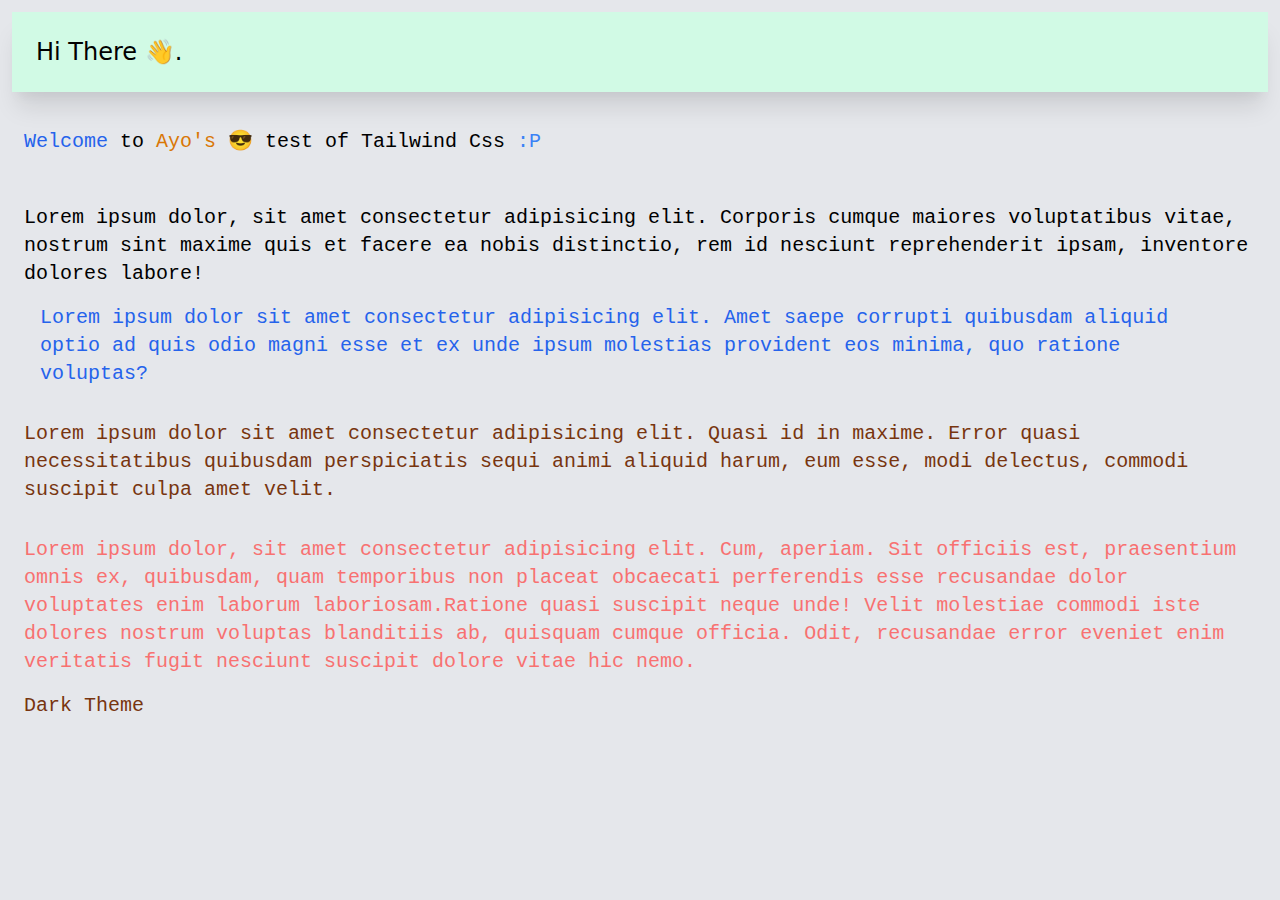
<file: tailwind.html>
<!DOCTYPE html>
<html >
<head>
    <meta charset="UTF-8">
    <meta name="viewport" content="width=device-width, initial-scale=1.0">
    <title>Tailwind Css test</title>
    <link rel="stylesheet" href="styles.css">

</head>
<body class="bg-gray-200">
  <div class="p-6 shadow-xl flex m-3 text-2xl bg-fixed  bg-green-100 head"><span class="text-black">Hi There 👋.</span> </div>
  <div class="text-xl font-mono p-6 white"> <span class="text-blue-600"> Welcome</span> to <span class="text-yellow-600"> Ayo's 😎 </span> test of Tailwind Css <span class="text-xl text-blue-500">:P</span></div>
  <div class="text-xl font-mono p-6">
      <div class="black">
          Lorem ipsum dolor, sit amet consectetur adipisicing elit. Corporis cumque maiores voluptatibus vitae, nostrum sint maxime quis et facere ea nobis distinctio, rem id nesciunt reprehenderit ipsam, inventore dolores labore!
      </div>
      <div class="text-blue-600 p-4">
        Lorem ipsum dolor sit amet consectetur adipisicing elit. Amet saepe corrupti quibusdam aliquid optio ad quis odio magni esse et ex unde ipsum molestias provident eos minima, quo ratione voluptas?
      </div>
      <div class="py-4 text-yellow-900 woah">
          Lorem ipsum dolor sit amet consectetur adipisicing elit. Quasi id in maxime. Error quasi necessitatibus quibusdam perspiciatis sequi animi aliquid harum, eum esse, modi delectus, commodi suscipit culpa amet velit.
      </div>
      <div class="py-4 text-red-400">
        Lorem ipsum dolor, sit amet consectetur adipisicing elit. Cum, aperiam. Sit officiis est, praesentium omnis ex, quibusdam, quam temporibus non placeat obcaecati perferendis esse recusandae dolor voluptates enim laborum laboriosam.Ratione quasi suscipit neque unde! Velit molestiae commodi iste dolores nostrum voluptas blanditiis ab, quisquam cumque officia. Odit, recusandae error eveniet enim veritatis fugit nesciunt suscipit dolore vitae hic nemo.
      </div>
      <button class="text-yellow-900 me" > Dark Theme</button>
      <button class="light text-yellow-500" style="display: none;"> Light Theme</button>
  </div>
  
  <script>
     window.addEventListener('beforeunload', function (e) {
  // Cancel the event 
  e.preventDefault(); // If you prevent default behavior in Mozilla Firefox prompt will always be shown
  // Chrome requires returnValue to be set
 
  e.returnValue = '';
});
      const button = document.querySelector('.me')
      const white = document.querySelector('.white')
      const body = document.querySelector('body')
      const black = document.querySelector('.black')
      const head = document.querySelector('.head')
      const light = document.querySelector('.light')
      const woah = document.querySelector('.woah')
    
button.addEventListener('click' ,() => {
    body.classList.remove('bg-gray-200')
    head.classList.remove('bg-green-100')
    head.classList.add('bg-red-400')
    woah.classList.remove('text-yellow-900')
    woah.classList.add('text-green-300')
    white.classList.add('text-white')
    black.classList.add('text-white')
   body.classList.add('bg-black')
   button.style.display = "none"
    light.style.display = "block"
   
    
   
})

light.addEventListener('click' , () => {
    body.classList.add('bg-gray-200')
    head.classList.add('bg-green-100')
    head.classList.remove('bg-red-400')
    white.classList.remove('text-white')
    woah.classList.add('text-yellow-900')
    woah.classList.remove('text-green-300')
    black.classList.remove('text-white')
   body.classList.remove('bg-black')
   button.style.display = "block"
    light.style.display = "none"
 


})



  </script>
</body>
</html>
</file>
